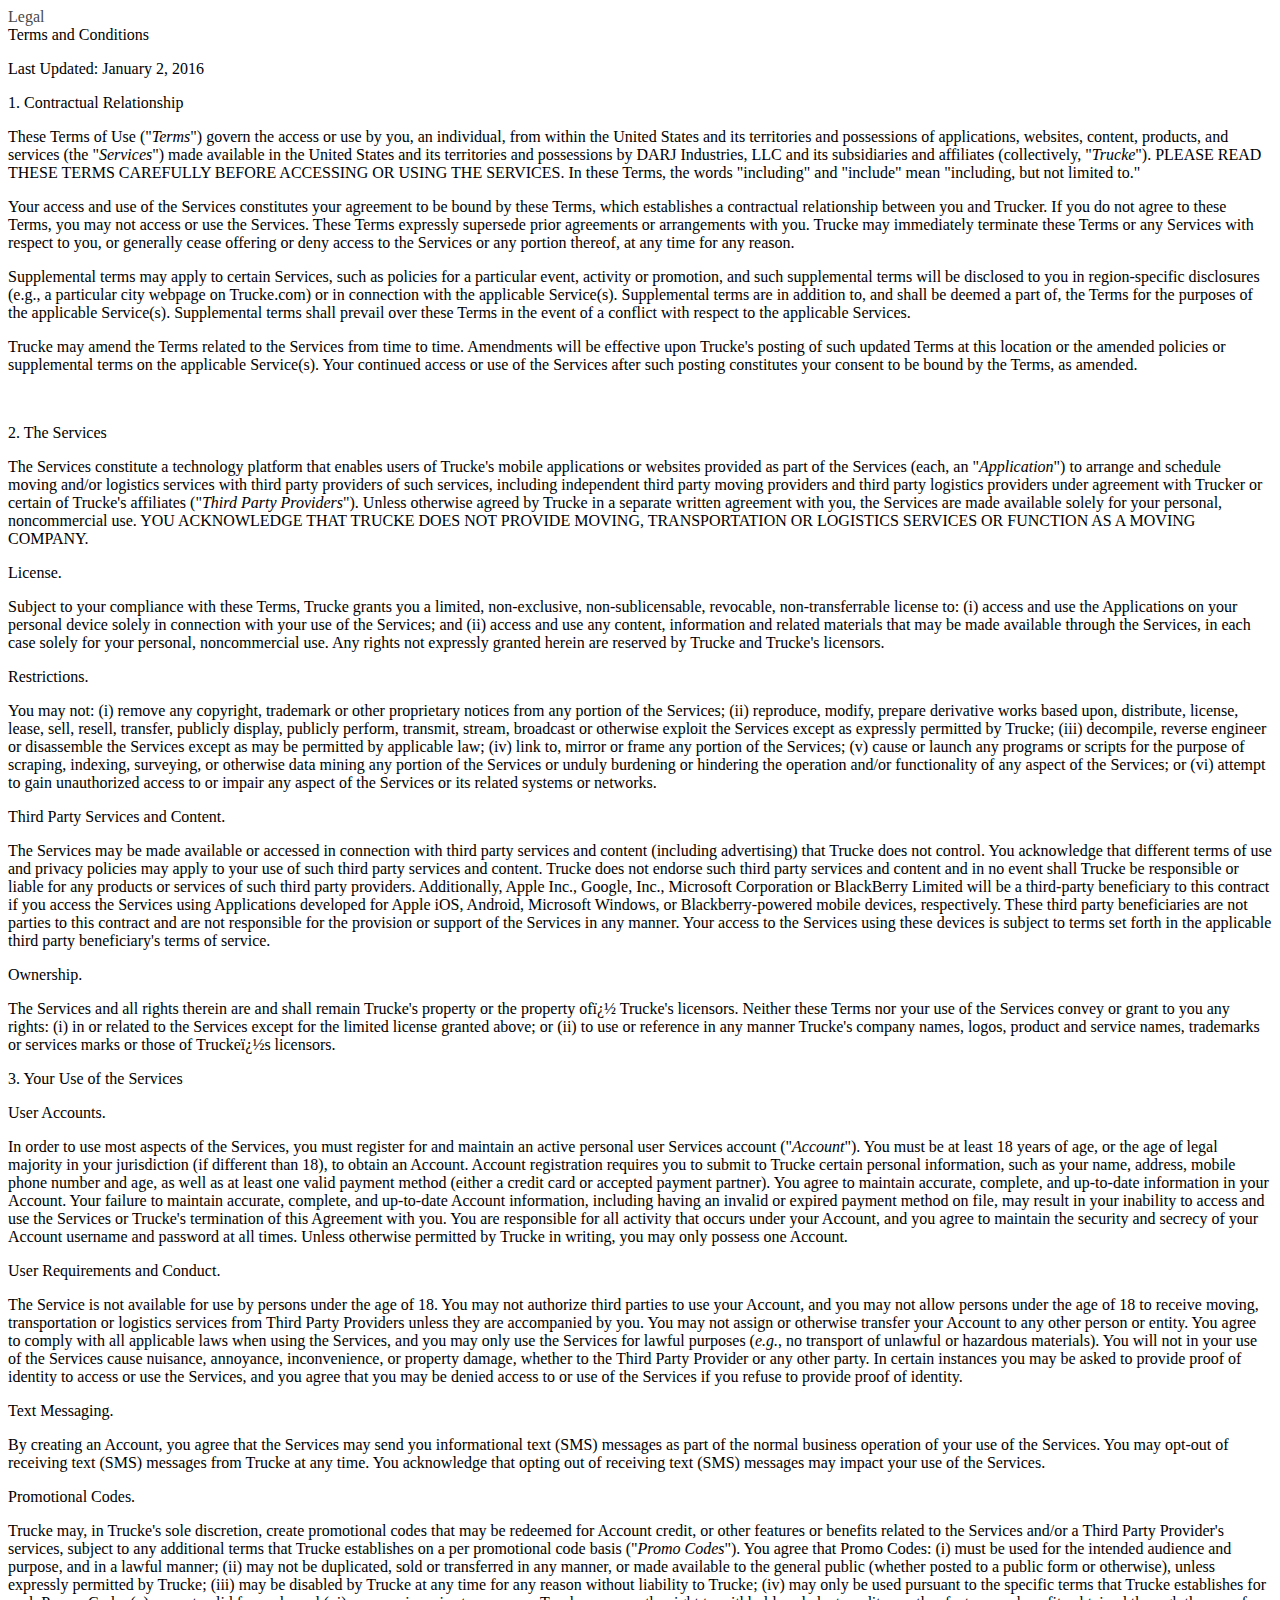
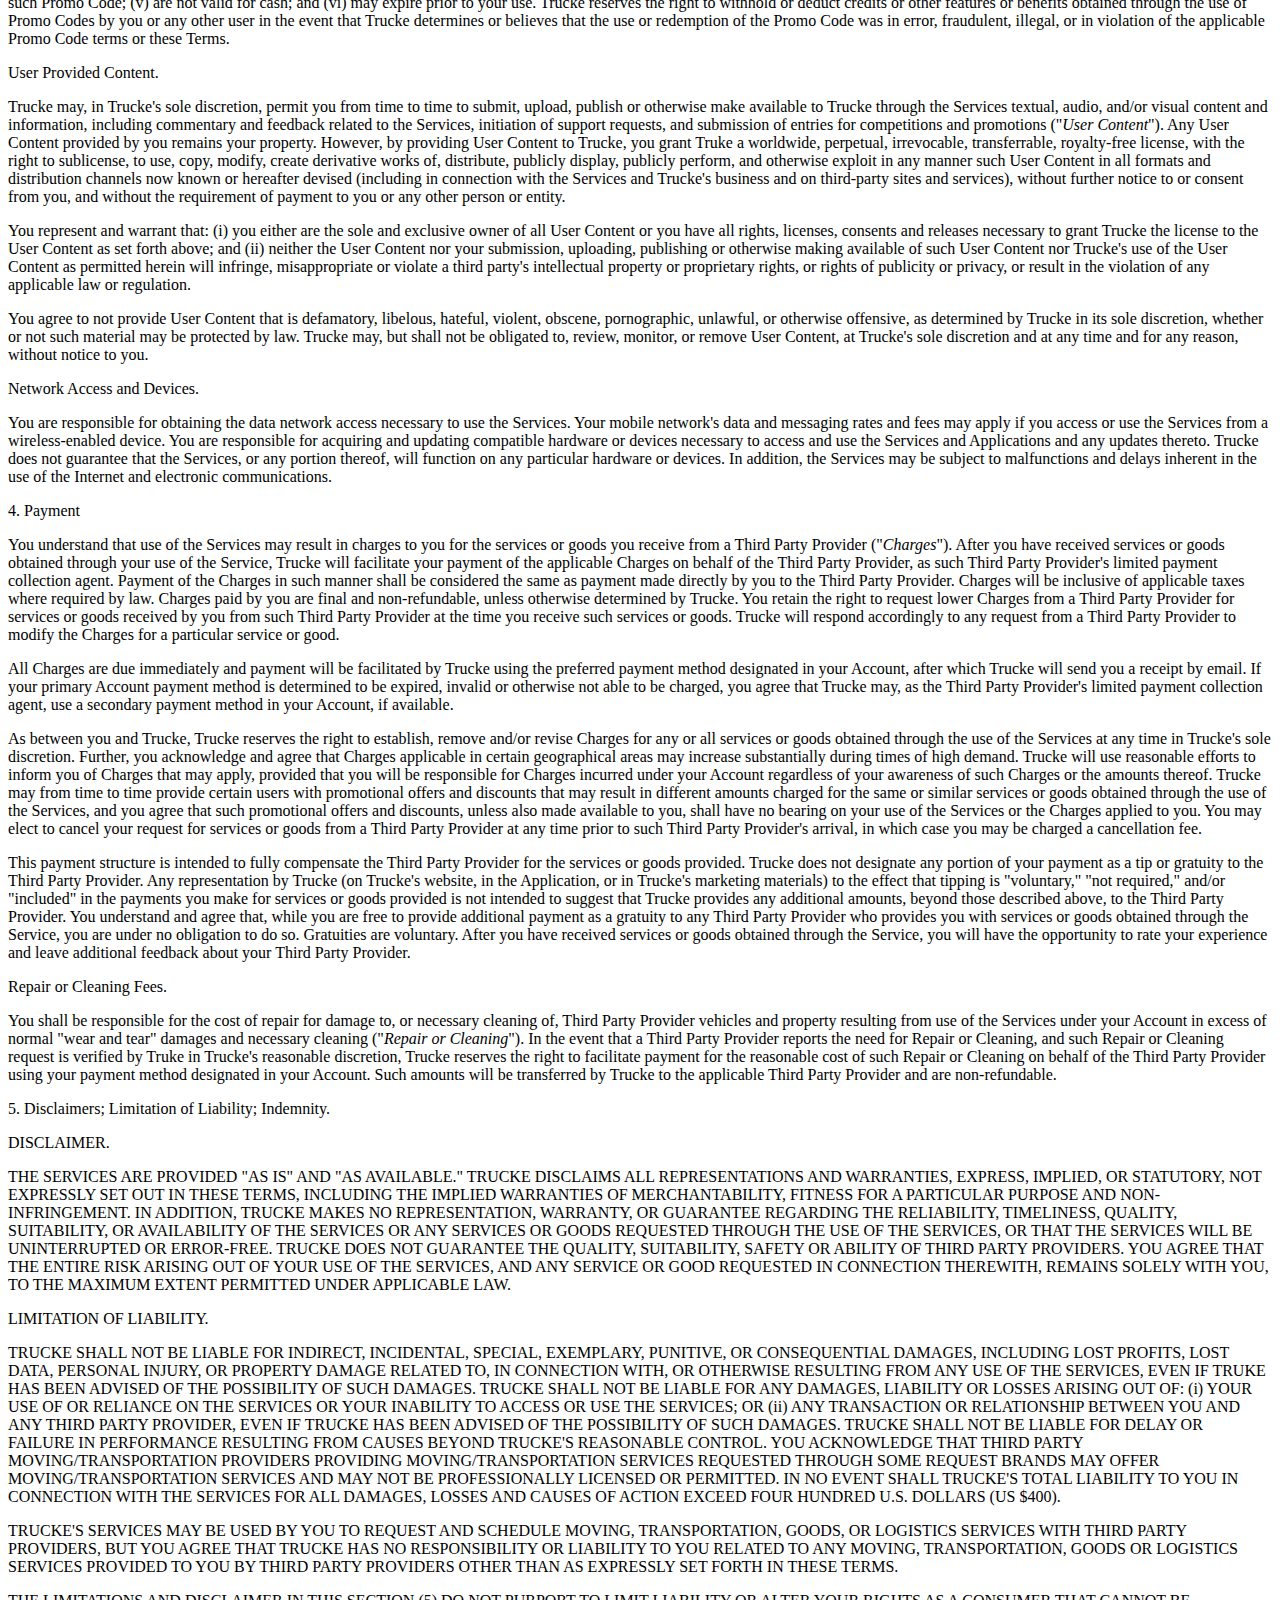
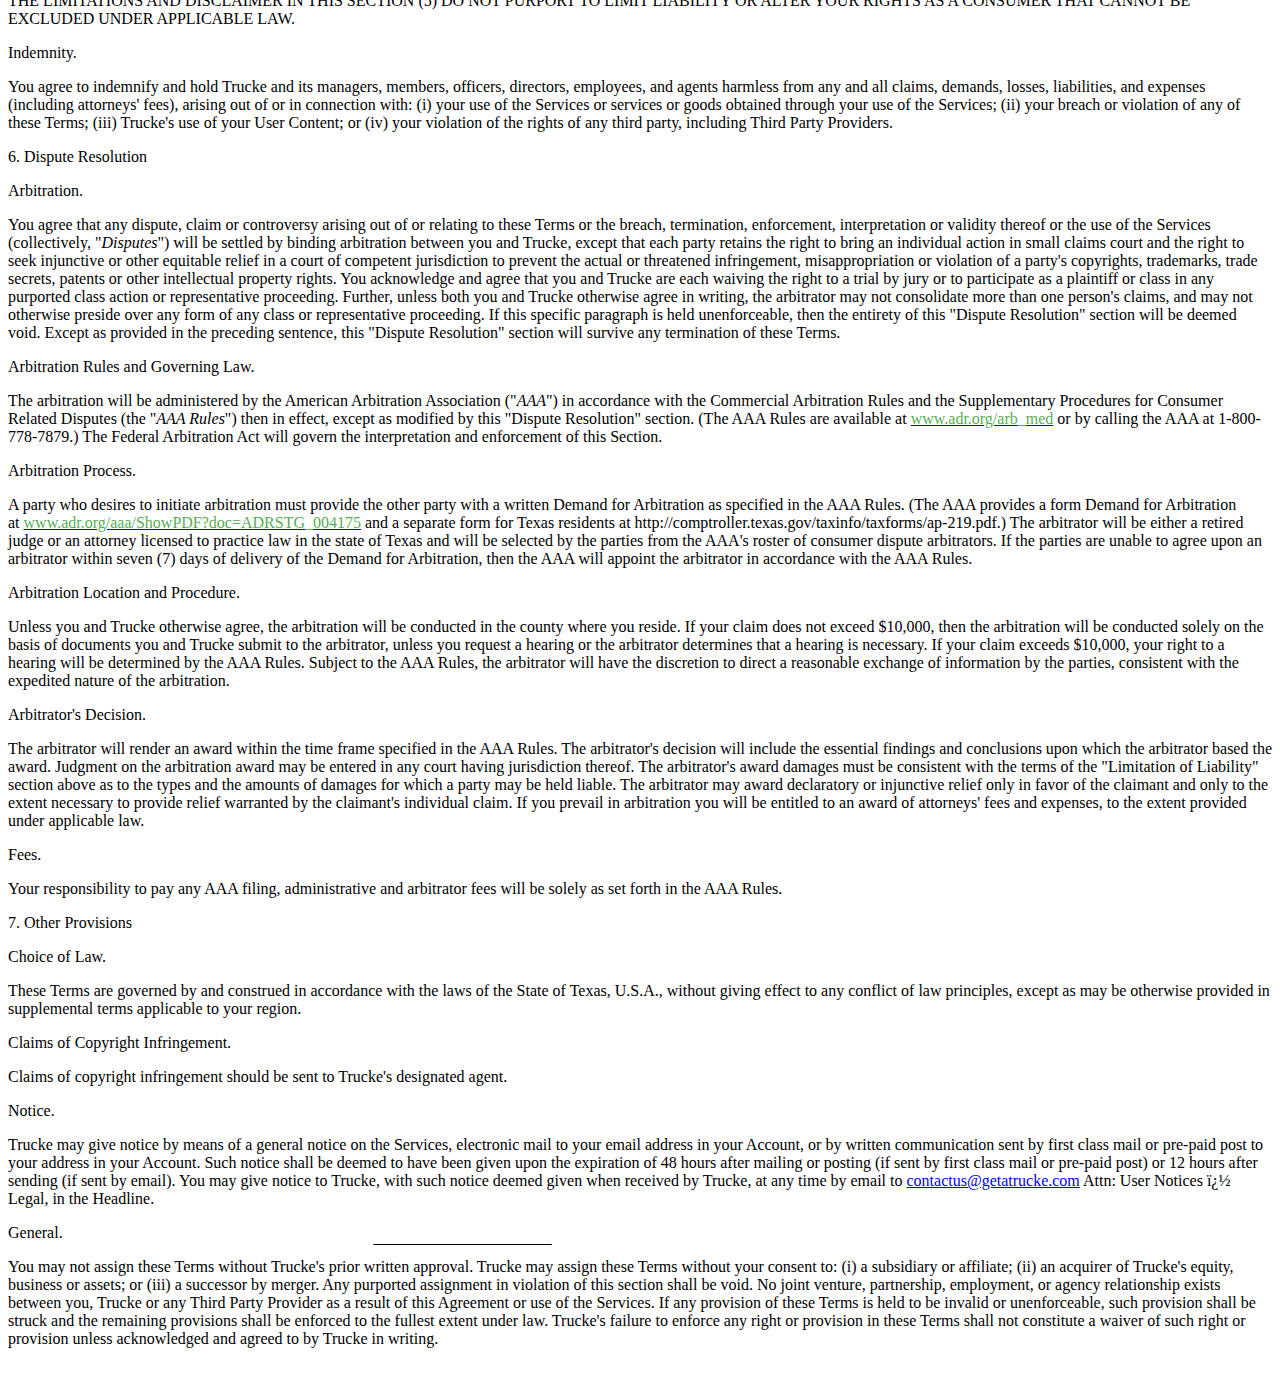
<file: TruckeTaC.htm>
<html xmlns:v="urn:schemas-microsoft-com:vml"
xmlns:o="urn:schemas-microsoft-com:office:office"
xmlns:w="urn:schemas-microsoft-com:office:word"
xmlns:m="http://schemas.microsoft.com/office/2004/12/omml"
xmlns="http://www.w3.org/TR/REC-html40">

<head>
<meta http-equiv=Content-Type content="text/html; charset=windows-1252">
<meta name=ProgId content=Word.Document>
<meta name=Generator content="Microsoft Word 15">
<meta name=Originator content="Microsoft Word 15">
<link rel=File-List href="TruckeTaC_files/filelist.xml">
<link rel=Edit-Time-Data href="TruckeTaC_files/editdata.mso">
<!--[if !mso]>
<style>
v\:* {behavior:url(#default#VML);}
o\:* {behavior:url(#default#VML);}
w\:* {behavior:url(#default#VML);}
.shape {behavior:url(#default#VML);}
</style>
<![endif]-->
<title>Terms of Use</title>
<!--[if gte mso 9]><xml>
 <o:DocumentProperties>
  <o:Author>DUKE</o:Author>
  <o:Template>Normal</o:Template>
  <o:LastAuthor>Josh Amaku</o:LastAuthor>
  <o:Revision>2</o:Revision>
  <o:TotalTime>120</o:TotalTime>
  <o:Created>2016-07-30T17:25:00Z</o:Created>
  <o:LastSaved>2016-07-30T17:25:00Z</o:LastSaved>
  <o:Pages>1</o:Pages>
  <o:Words>3903</o:Words>
  <o:Characters>22249</o:Characters>
  <o:Lines>185</o:Lines>
  <o:Paragraphs>52</o:Paragraphs>
  <o:CharactersWithSpaces>26100</o:CharactersWithSpaces>
  <o:Version>15.00</o:Version>
 </o:DocumentProperties>
 <o:OfficeDocumentSettings>
  <o:AllowPNG/>
 </o:OfficeDocumentSettings>
</xml><![endif]-->
<link rel=themeData href="TruckeTaC_files/themedata.thmx">
<link rel=colorSchemeMapping href="TruckeTaC_files/colorschememapping.xml">
<!--[if gte mso 9]><xml>
 <w:WordDocument>
  <w:GrammarState>Clean</w:GrammarState>
  <w:TrackMoves>false</w:TrackMoves>
  <w:TrackFormatting/>
  <w:PunctuationKerning/>
  <w:ValidateAgainstSchemas/>
  <w:SaveIfXMLInvalid>false</w:SaveIfXMLInvalid>
  <w:IgnoreMixedContent>false</w:IgnoreMixedContent>
  <w:AlwaysShowPlaceholderText>false</w:AlwaysShowPlaceholderText>
  <w:DoNotPromoteQF/>
  <w:LidThemeOther>EN-US</w:LidThemeOther>
  <w:LidThemeAsian>X-NONE</w:LidThemeAsian>
  <w:LidThemeComplexScript>X-NONE</w:LidThemeComplexScript>
  <w:Compatibility>
   <w:BreakWrappedTables/>
   <w:SnapToGridInCell/>
   <w:WrapTextWithPunct/>
   <w:UseAsianBreakRules/>
   <w:DontGrowAutofit/>
   <w:SplitPgBreakAndParaMark/>
   <w:EnableOpenTypeKerning/>
   <w:DontFlipMirrorIndents/>
   <w:OverrideTableStyleHps/>
  </w:Compatibility>
  <m:mathPr>
   <m:mathFont m:val="Cambria Math"/>
   <m:brkBin m:val="before"/>
   <m:brkBinSub m:val="&#45;-"/>
   <m:smallFrac m:val="off"/>
   <m:dispDef/>
   <m:lMargin m:val="0"/>
   <m:rMargin m:val="0"/>
   <m:defJc m:val="centerGroup"/>
   <m:wrapIndent m:val="1440"/>
   <m:intLim m:val="subSup"/>
   <m:naryLim m:val="undOvr"/>
  </m:mathPr></w:WordDocument>
</xml><![endif]--><!--[if gte mso 9]><xml>
 <w:LatentStyles DefLockedState="false" DefUnhideWhenUsed="false"
  DefSemiHidden="false" DefQFormat="false" DefPriority="99"
  LatentStyleCount="371">
  <w:LsdException Locked="false" Priority="0" QFormat="true" Name="Normal"/>
  <w:LsdException Locked="false" Priority="9" QFormat="true" Name="heading 1"/>
  <w:LsdException Locked="false" Priority="9" SemiHidden="true"
   UnhideWhenUsed="true" QFormat="true" Name="heading 2"/>
  <w:LsdException Locked="false" Priority="9" SemiHidden="true"
   UnhideWhenUsed="true" QFormat="true" Name="heading 3"/>
  <w:LsdException Locked="false" Priority="9" SemiHidden="true"
   UnhideWhenUsed="true" QFormat="true" Name="heading 4"/>
  <w:LsdException Locked="false" Priority="9" SemiHidden="true"
   UnhideWhenUsed="true" QFormat="true" Name="heading 5"/>
  <w:LsdException Locked="false" Priority="9" SemiHidden="true"
   UnhideWhenUsed="true" QFormat="true" Name="heading 6"/>
  <w:LsdException Locked="false" Priority="9" SemiHidden="true"
   UnhideWhenUsed="true" QFormat="true" Name="heading 7"/>
  <w:LsdException Locked="false" Priority="9" SemiHidden="true"
   UnhideWhenUsed="true" QFormat="true" Name="heading 8"/>
  <w:LsdException Locked="false" Priority="9" SemiHidden="true"
   UnhideWhenUsed="true" QFormat="true" Name="heading 9"/>
  <w:LsdException Locked="false" SemiHidden="true" UnhideWhenUsed="true"
   Name="index 1"/>
  <w:LsdException Locked="false" SemiHidden="true" UnhideWhenUsed="true"
   Name="index 2"/>
  <w:LsdException Locked="false" SemiHidden="true" UnhideWhenUsed="true"
   Name="index 3"/>
  <w:LsdException Locked="false" SemiHidden="true" UnhideWhenUsed="true"
   Name="index 4"/>
  <w:LsdException Locked="false" SemiHidden="true" UnhideWhenUsed="true"
   Name="index 5"/>
  <w:LsdException Locked="false" SemiHidden="true" UnhideWhenUsed="true"
   Name="index 6"/>
  <w:LsdException Locked="false" SemiHidden="true" UnhideWhenUsed="true"
   Name="index 7"/>
  <w:LsdException Locked="false" SemiHidden="true" UnhideWhenUsed="true"
   Name="index 8"/>
  <w:LsdException Locked="false" SemiHidden="true" UnhideWhenUsed="true"
   Name="index 9"/>
  <w:LsdException Locked="false" Priority="39" SemiHidden="true"
   UnhideWhenUsed="true" Name="toc 1"/>
  <w:LsdException Locked="false" Priority="39" SemiHidden="true"
   UnhideWhenUsed="true" Name="toc 2"/>
  <w:LsdException Locked="false" Priority="39" SemiHidden="true"
   UnhideWhenUsed="true" Name="toc 3"/>
  <w:LsdException Locked="false" Priority="39" SemiHidden="true"
   UnhideWhenUsed="true" Name="toc 4"/>
  <w:LsdException Locked="false" Priority="39" SemiHidden="true"
   UnhideWhenUsed="true" Name="toc 5"/>
  <w:LsdException Locked="false" Priority="39" SemiHidden="true"
   UnhideWhenUsed="true" Name="toc 6"/>
  <w:LsdException Locked="false" Priority="39" SemiHidden="true"
   UnhideWhenUsed="true" Name="toc 7"/>
  <w:LsdException Locked="false" Priority="39" SemiHidden="true"
   UnhideWhenUsed="true" Name="toc 8"/>
  <w:LsdException Locked="false" Priority="39" SemiHidden="true"
   UnhideWhenUsed="true" Name="toc 9"/>
  <w:LsdException Locked="false" SemiHidden="true" UnhideWhenUsed="true"
   Name="Normal Indent"/>
  <w:LsdException Locked="false" SemiHidden="true" UnhideWhenUsed="true"
   Name="footnote text"/>
  <w:LsdException Locked="false" SemiHidden="true" UnhideWhenUsed="true"
   Name="annotation text"/>
  <w:LsdException Locked="false" SemiHidden="true" UnhideWhenUsed="true"
   Name="header"/>
  <w:LsdException Locked="false" SemiHidden="true" UnhideWhenUsed="true"
   Name="footer"/>
  <w:LsdException Locked="false" SemiHidden="true" UnhideWhenUsed="true"
   Name="index heading"/>
  <w:LsdException Locked="false" Priority="35" SemiHidden="true"
   UnhideWhenUsed="true" QFormat="true" Name="caption"/>
  <w:LsdException Locked="false" SemiHidden="true" UnhideWhenUsed="true"
   Name="table of figures"/>
  <w:LsdException Locked="false" SemiHidden="true" UnhideWhenUsed="true"
   Name="envelope address"/>
  <w:LsdException Locked="false" SemiHidden="true" UnhideWhenUsed="true"
   Name="envelope return"/>
  <w:LsdException Locked="false" SemiHidden="true" UnhideWhenUsed="true"
   Name="footnote reference"/>
  <w:LsdException Locked="false" SemiHidden="true" UnhideWhenUsed="true"
   Name="annotation reference"/>
  <w:LsdException Locked="false" SemiHidden="true" UnhideWhenUsed="true"
   Name="line number"/>
  <w:LsdException Locked="false" SemiHidden="true" UnhideWhenUsed="true"
   Name="page number"/>
  <w:LsdException Locked="false" SemiHidden="true" UnhideWhenUsed="true"
   Name="endnote reference"/>
  <w:LsdException Locked="false" SemiHidden="true" UnhideWhenUsed="true"
   Name="endnote text"/>
  <w:LsdException Locked="false" SemiHidden="true" UnhideWhenUsed="true"
   Name="table of authorities"/>
  <w:LsdException Locked="false" SemiHidden="true" UnhideWhenUsed="true"
   Name="macro"/>
  <w:LsdException Locked="false" SemiHidden="true" UnhideWhenUsed="true"
   Name="toa heading"/>
  <w:LsdException Locked="false" SemiHidden="true" UnhideWhenUsed="true"
   Name="List"/>
  <w:LsdException Locked="false" SemiHidden="true" UnhideWhenUsed="true"
   Name="List Bullet"/>
  <w:LsdException Locked="false" SemiHidden="true" UnhideWhenUsed="true"
   Name="List Number"/>
  <w:LsdException Locked="false" SemiHidden="true" UnhideWhenUsed="true"
   Name="List 2"/>
  <w:LsdException Locked="false" SemiHidden="true" UnhideWhenUsed="true"
   Name="List 3"/>
  <w:LsdException Locked="false" SemiHidden="true" UnhideWhenUsed="true"
   Name="List 4"/>
  <w:LsdException Locked="false" SemiHidden="true" UnhideWhenUsed="true"
   Name="List 5"/>
  <w:LsdException Locked="false" SemiHidden="true" UnhideWhenUsed="true"
   Name="List Bullet 2"/>
  <w:LsdException Locked="false" SemiHidden="true" UnhideWhenUsed="true"
   Name="List Bullet 3"/>
  <w:LsdException Locked="false" SemiHidden="true" UnhideWhenUsed="true"
   Name="List Bullet 4"/>
  <w:LsdException Locked="false" SemiHidden="true" UnhideWhenUsed="true"
   Name="List Bullet 5"/>
  <w:LsdException Locked="false" SemiHidden="true" UnhideWhenUsed="true"
   Name="List Number 2"/>
  <w:LsdException Locked="false" SemiHidden="true" UnhideWhenUsed="true"
   Name="List Number 3"/>
  <w:LsdException Locked="false" SemiHidden="true" UnhideWhenUsed="true"
   Name="List Number 4"/>
  <w:LsdException Locked="false" SemiHidden="true" UnhideWhenUsed="true"
   Name="List Number 5"/>
  <w:LsdException Locked="false" Priority="10" QFormat="true" Name="Title"/>
  <w:LsdException Locked="false" SemiHidden="true" UnhideWhenUsed="true"
   Name="Closing"/>
  <w:LsdException Locked="false" SemiHidden="true" UnhideWhenUsed="true"
   Name="Signature"/>
  <w:LsdException Locked="false" Priority="1" SemiHidden="true"
   UnhideWhenUsed="true" Name="Default Paragraph Font"/>
  <w:LsdException Locked="false" SemiHidden="true" UnhideWhenUsed="true"
   Name="Body Text"/>
  <w:LsdException Locked="false" SemiHidden="true" UnhideWhenUsed="true"
   Name="Body Text Indent"/>
  <w:LsdException Locked="false" SemiHidden="true" UnhideWhenUsed="true"
   Name="List Continue"/>
  <w:LsdException Locked="false" SemiHidden="true" UnhideWhenUsed="true"
   Name="List Continue 2"/>
  <w:LsdException Locked="false" SemiHidden="true" UnhideWhenUsed="true"
   Name="List Continue 3"/>
  <w:LsdException Locked="false" SemiHidden="true" UnhideWhenUsed="true"
   Name="List Continue 4"/>
  <w:LsdException Locked="false" SemiHidden="true" UnhideWhenUsed="true"
   Name="List Continue 5"/>
  <w:LsdException Locked="false" SemiHidden="true" UnhideWhenUsed="true"
   Name="Message Header"/>
  <w:LsdException Locked="false" Priority="11" QFormat="true" Name="Subtitle"/>
  <w:LsdException Locked="false" SemiHidden="true" UnhideWhenUsed="true"
   Name="Salutation"/>
  <w:LsdException Locked="false" SemiHidden="true" UnhideWhenUsed="true"
   Name="Date"/>
  <w:LsdException Locked="false" SemiHidden="true" UnhideWhenUsed="true"
   Name="Body Text First Indent"/>
  <w:LsdException Locked="false" SemiHidden="true" UnhideWhenUsed="true"
   Name="Body Text First Indent 2"/>
  <w:LsdException Locked="false" SemiHidden="true" UnhideWhenUsed="true"
   Name="Note Heading"/>
  <w:LsdException Locked="false" SemiHidden="true" UnhideWhenUsed="true"
   Name="Body Text 2"/>
  <w:LsdException Locked="false" SemiHidden="true" UnhideWhenUsed="true"
   Name="Body Text 3"/>
  <w:LsdException Locked="false" SemiHidden="true" UnhideWhenUsed="true"
   Name="Body Text Indent 2"/>
  <w:LsdException Locked="false" SemiHidden="true" UnhideWhenUsed="true"
   Name="Body Text Indent 3"/>
  <w:LsdException Locked="false" SemiHidden="true" UnhideWhenUsed="true"
   Name="Block Text"/>
  <w:LsdException Locked="false" SemiHidden="true" UnhideWhenUsed="true"
   Name="Hyperlink"/>
  <w:LsdException Locked="false" SemiHidden="true" UnhideWhenUsed="true"
   Name="FollowedHyperlink"/>
  <w:LsdException Locked="false" Priority="22" QFormat="true" Name="Strong"/>
  <w:LsdException Locked="false" Priority="20" QFormat="true" Name="Emphasis"/>
  <w:LsdException Locked="false" SemiHidden="true" UnhideWhenUsed="true"
   Name="Document Map"/>
  <w:LsdException Locked="false" SemiHidden="true" UnhideWhenUsed="true"
   Name="Plain Text"/>
  <w:LsdException Locked="false" SemiHidden="true" UnhideWhenUsed="true"
   Name="E-mail Signature"/>
  <w:LsdException Locked="false" SemiHidden="true" UnhideWhenUsed="true"
   Name="HTML Top of Form"/>
  <w:LsdException Locked="false" SemiHidden="true" UnhideWhenUsed="true"
   Name="HTML Bottom of Form"/>
  <w:LsdException Locked="false" SemiHidden="true" UnhideWhenUsed="true"
   Name="Normal (Web)"/>
  <w:LsdException Locked="false" SemiHidden="true" UnhideWhenUsed="true"
   Name="HTML Acronym"/>
  <w:LsdException Locked="false" SemiHidden="true" UnhideWhenUsed="true"
   Name="HTML Address"/>
  <w:LsdException Locked="false" SemiHidden="true" UnhideWhenUsed="true"
   Name="HTML Cite"/>
  <w:LsdException Locked="false" SemiHidden="true" UnhideWhenUsed="true"
   Name="HTML Code"/>
  <w:LsdException Locked="false" SemiHidden="true" UnhideWhenUsed="true"
   Name="HTML Definition"/>
  <w:LsdException Locked="false" SemiHidden="true" UnhideWhenUsed="true"
   Name="HTML Keyboard"/>
  <w:LsdException Locked="false" SemiHidden="true" UnhideWhenUsed="true"
   Name="HTML Preformatted"/>
  <w:LsdException Locked="false" SemiHidden="true" UnhideWhenUsed="true"
   Name="HTML Sample"/>
  <w:LsdException Locked="false" SemiHidden="true" UnhideWhenUsed="true"
   Name="HTML Typewriter"/>
  <w:LsdException Locked="false" SemiHidden="true" UnhideWhenUsed="true"
   Name="HTML Variable"/>
  <w:LsdException Locked="false" SemiHidden="true" UnhideWhenUsed="true"
   Name="Normal Table"/>
  <w:LsdException Locked="false" SemiHidden="true" UnhideWhenUsed="true"
   Name="annotation subject"/>
  <w:LsdException Locked="false" SemiHidden="true" UnhideWhenUsed="true"
   Name="No List"/>
  <w:LsdException Locked="false" SemiHidden="true" UnhideWhenUsed="true"
   Name="Outline List 1"/>
  <w:LsdException Locked="false" SemiHidden="true" UnhideWhenUsed="true"
   Name="Outline List 2"/>
  <w:LsdException Locked="false" SemiHidden="true" UnhideWhenUsed="true"
   Name="Outline List 3"/>
  <w:LsdException Locked="false" SemiHidden="true" UnhideWhenUsed="true"
   Name="Table Simple 1"/>
  <w:LsdException Locked="false" SemiHidden="true" UnhideWhenUsed="true"
   Name="Table Simple 2"/>
  <w:LsdException Locked="false" SemiHidden="true" UnhideWhenUsed="true"
   Name="Table Simple 3"/>
  <w:LsdException Locked="false" SemiHidden="true" UnhideWhenUsed="true"
   Name="Table Classic 1"/>
  <w:LsdException Locked="false" SemiHidden="true" UnhideWhenUsed="true"
   Name="Table Classic 2"/>
  <w:LsdException Locked="false" SemiHidden="true" UnhideWhenUsed="true"
   Name="Table Classic 3"/>
  <w:LsdException Locked="false" SemiHidden="true" UnhideWhenUsed="true"
   Name="Table Classic 4"/>
  <w:LsdException Locked="false" SemiHidden="true" UnhideWhenUsed="true"
   Name="Table Colorful 1"/>
  <w:LsdException Locked="false" SemiHidden="true" UnhideWhenUsed="true"
   Name="Table Colorful 2"/>
  <w:LsdException Locked="false" SemiHidden="true" UnhideWhenUsed="true"
   Name="Table Colorful 3"/>
  <w:LsdException Locked="false" SemiHidden="true" UnhideWhenUsed="true"
   Name="Table Columns 1"/>
  <w:LsdException Locked="false" SemiHidden="true" UnhideWhenUsed="true"
   Name="Table Columns 2"/>
  <w:LsdException Locked="false" SemiHidden="true" UnhideWhenUsed="true"
   Name="Table Columns 3"/>
  <w:LsdException Locked="false" SemiHidden="true" UnhideWhenUsed="true"
   Name="Table Columns 4"/>
  <w:LsdException Locked="false" SemiHidden="true" UnhideWhenUsed="true"
   Name="Table Columns 5"/>
  <w:LsdException Locked="false" SemiHidden="true" UnhideWhenUsed="true"
   Name="Table Grid 1"/>
  <w:LsdException Locked="false" SemiHidden="true" UnhideWhenUsed="true"
   Name="Table Grid 2"/>
  <w:LsdException Locked="false" SemiHidden="true" UnhideWhenUsed="true"
   Name="Table Grid 3"/>
  <w:LsdException Locked="false" SemiHidden="true" UnhideWhenUsed="true"
   Name="Table Grid 4"/>
  <w:LsdException Locked="false" SemiHidden="true" UnhideWhenUsed="true"
   Name="Table Grid 5"/>
  <w:LsdException Locked="false" SemiHidden="true" UnhideWhenUsed="true"
   Name="Table Grid 6"/>
  <w:LsdException Locked="false" SemiHidden="true" UnhideWhenUsed="true"
   Name="Table Grid 7"/>
  <w:LsdException Locked="false" SemiHidden="true" UnhideWhenUsed="true"
   Name="Table Grid 8"/>
  <w:LsdException Locked="false" SemiHidden="true" UnhideWhenUsed="true"
   Name="Table List 1"/>
  <w:LsdException Locked="false" SemiHidden="true" UnhideWhenUsed="true"
   Name="Table List 2"/>
  <w:LsdException Locked="false" SemiHidden="true" UnhideWhenUsed="true"
   Name="Table List 3"/>
  <w:LsdException Locked="false" SemiHidden="true" UnhideWhenUsed="true"
   Name="Table List 4"/>
  <w:LsdException Locked="false" SemiHidden="true" UnhideWhenUsed="true"
   Name="Table List 5"/>
  <w:LsdException Locked="false" SemiHidden="true" UnhideWhenUsed="true"
   Name="Table List 6"/>
  <w:LsdException Locked="false" SemiHidden="true" UnhideWhenUsed="true"
   Name="Table List 7"/>
  <w:LsdException Locked="false" SemiHidden="true" UnhideWhenUsed="true"
   Name="Table List 8"/>
  <w:LsdException Locked="false" SemiHidden="true" UnhideWhenUsed="true"
   Name="Table 3D effects 1"/>
  <w:LsdException Locked="false" SemiHidden="true" UnhideWhenUsed="true"
   Name="Table 3D effects 2"/>
  <w:LsdException Locked="false" SemiHidden="true" UnhideWhenUsed="true"
   Name="Table 3D effects 3"/>
  <w:LsdException Locked="false" SemiHidden="true" UnhideWhenUsed="true"
   Name="Table Contemporary"/>
  <w:LsdException Locked="false" SemiHidden="true" UnhideWhenUsed="true"
   Name="Table Elegant"/>
  <w:LsdException Locked="false" SemiHidden="true" UnhideWhenUsed="true"
   Name="Table Professional"/>
  <w:LsdException Locked="false" SemiHidden="true" UnhideWhenUsed="true"
   Name="Table Subtle 1"/>
  <w:LsdException Locked="false" SemiHidden="true" UnhideWhenUsed="true"
   Name="Table Subtle 2"/>
  <w:LsdException Locked="false" SemiHidden="true" UnhideWhenUsed="true"
   Name="Table Web 1"/>
  <w:LsdException Locked="false" SemiHidden="true" UnhideWhenUsed="true"
   Name="Table Web 2"/>
  <w:LsdException Locked="false" SemiHidden="true" UnhideWhenUsed="true"
   Name="Table Web 3"/>
  <w:LsdException Locked="false" SemiHidden="true" UnhideWhenUsed="true"
   Name="Balloon Text"/>
  <w:LsdException Locked="false" Priority="59" Name="Table Grid"/>
  <w:LsdException Locked="false" SemiHidden="true" UnhideWhenUsed="true"
   Name="Table Theme"/>
  <w:LsdException Locked="false" SemiHidden="true" Name="Placeholder Text"/>
  <w:LsdException Locked="false" Priority="1" QFormat="true" Name="No Spacing"/>
  <w:LsdException Locked="false" Priority="60" Name="Light Shading"/>
  <w:LsdException Locked="false" Priority="61" Name="Light List"/>
  <w:LsdException Locked="false" Priority="62" Name="Light Grid"/>
  <w:LsdException Locked="false" Priority="63" Name="Medium Shading 1"/>
  <w:LsdException Locked="false" Priority="64" Name="Medium Shading 2"/>
  <w:LsdException Locked="false" Priority="65" Name="Medium List 1"/>
  <w:LsdException Locked="false" Priority="66" Name="Medium List 2"/>
  <w:LsdException Locked="false" Priority="67" Name="Medium Grid 1"/>
  <w:LsdException Locked="false" Priority="68" Name="Medium Grid 2"/>
  <w:LsdException Locked="false" Priority="69" Name="Medium Grid 3"/>
  <w:LsdException Locked="false" Priority="70" Name="Dark List"/>
  <w:LsdException Locked="false" Priority="71" Name="Colorful Shading"/>
  <w:LsdException Locked="false" Priority="72" Name="Colorful List"/>
  <w:LsdException Locked="false" Priority="73" Name="Colorful Grid"/>
  <w:LsdException Locked="false" Priority="60" Name="Light Shading Accent 1"/>
  <w:LsdException Locked="false" Priority="61" Name="Light List Accent 1"/>
  <w:LsdException Locked="false" Priority="62" Name="Light Grid Accent 1"/>
  <w:LsdException Locked="false" Priority="63" Name="Medium Shading 1 Accent 1"/>
  <w:LsdException Locked="false" Priority="64" Name="Medium Shading 2 Accent 1"/>
  <w:LsdException Locked="false" Priority="65" Name="Medium List 1 Accent 1"/>
  <w:LsdException Locked="false" SemiHidden="true" Name="Revision"/>
  <w:LsdException Locked="false" Priority="34" QFormat="true"
   Name="List Paragraph"/>
  <w:LsdException Locked="false" Priority="29" QFormat="true" Name="Quote"/>
  <w:LsdException Locked="false" Priority="30" QFormat="true"
   Name="Intense Quote"/>
  <w:LsdException Locked="false" Priority="66" Name="Medium List 2 Accent 1"/>
  <w:LsdException Locked="false" Priority="67" Name="Medium Grid 1 Accent 1"/>
  <w:LsdException Locked="false" Priority="68" Name="Medium Grid 2 Accent 1"/>
  <w:LsdException Locked="false" Priority="69" Name="Medium Grid 3 Accent 1"/>
  <w:LsdException Locked="false" Priority="70" Name="Dark List Accent 1"/>
  <w:LsdException Locked="false" Priority="71" Name="Colorful Shading Accent 1"/>
  <w:LsdException Locked="false" Priority="72" Name="Colorful List Accent 1"/>
  <w:LsdException Locked="false" Priority="73" Name="Colorful Grid Accent 1"/>
  <w:LsdException Locked="false" Priority="60" Name="Light Shading Accent 2"/>
  <w:LsdException Locked="false" Priority="61" Name="Light List Accent 2"/>
  <w:LsdException Locked="false" Priority="62" Name="Light Grid Accent 2"/>
  <w:LsdException Locked="false" Priority="63" Name="Medium Shading 1 Accent 2"/>
  <w:LsdException Locked="false" Priority="64" Name="Medium Shading 2 Accent 2"/>
  <w:LsdException Locked="false" Priority="65" Name="Medium List 1 Accent 2"/>
  <w:LsdException Locked="false" Priority="66" Name="Medium List 2 Accent 2"/>
  <w:LsdException Locked="false" Priority="67" Name="Medium Grid 1 Accent 2"/>
  <w:LsdException Locked="false" Priority="68" Name="Medium Grid 2 Accent 2"/>
  <w:LsdException Locked="false" Priority="69" Name="Medium Grid 3 Accent 2"/>
  <w:LsdException Locked="false" Priority="70" Name="Dark List Accent 2"/>
  <w:LsdException Locked="false" Priority="71" Name="Colorful Shading Accent 2"/>
  <w:LsdException Locked="false" Priority="72" Name="Colorful List Accent 2"/>
  <w:LsdException Locked="false" Priority="73" Name="Colorful Grid Accent 2"/>
  <w:LsdException Locked="false" Priority="60" Name="Light Shading Accent 3"/>
  <w:LsdException Locked="false" Priority="61" Name="Light List Accent 3"/>
  <w:LsdException Locked="false" Priority="62" Name="Light Grid Accent 3"/>
  <w:LsdException Locked="false" Priority="63" Name="Medium Shading 1 Accent 3"/>
  <w:LsdException Locked="false" Priority="64" Name="Medium Shading 2 Accent 3"/>
  <w:LsdException Locked="false" Priority="65" Name="Medium List 1 Accent 3"/>
  <w:LsdException Locked="false" Priority="66" Name="Medium List 2 Accent 3"/>
  <w:LsdException Locked="false" Priority="67" Name="Medium Grid 1 Accent 3"/>
  <w:LsdException Locked="false" Priority="68" Name="Medium Grid 2 Accent 3"/>
  <w:LsdException Locked="false" Priority="69" Name="Medium Grid 3 Accent 3"/>
  <w:LsdException Locked="false" Priority="70" Name="Dark List Accent 3"/>
  <w:LsdException Locked="false" Priority="71" Name="Colorful Shading Accent 3"/>
  <w:LsdException Locked="false" Priority="72" Name="Colorful List Accent 3"/>
  <w:LsdException Locked="false" Priority="73" Name="Colorful Grid Accent 3"/>
  <w:LsdException Locked="false" Priority="60" Name="Light Shading Accent 4"/>
  <w:LsdException Locked="false" Priority="61" Name="Light List Accent 4"/>
  <w:LsdException Locked="false" Priority="62" Name="Light Grid Accent 4"/>
  <w:LsdException Locked="false" Priority="63" Name="Medium Shading 1 Accent 4"/>
  <w:LsdException Locked="false" Priority="64" Name="Medium Shading 2 Accent 4"/>
  <w:LsdException Locked="false" Priority="65" Name="Medium List 1 Accent 4"/>
  <w:LsdException Locked="false" Priority="66" Name="Medium List 2 Accent 4"/>
  <w:LsdException Locked="false" Priority="67" Name="Medium Grid 1 Accent 4"/>
  <w:LsdException Locked="false" Priority="68" Name="Medium Grid 2 Accent 4"/>
  <w:LsdException Locked="false" Priority="69" Name="Medium Grid 3 Accent 4"/>
  <w:LsdException Locked="false" Priority="70" Name="Dark List Accent 4"/>
  <w:LsdException Locked="false" Priority="71" Name="Colorful Shading Accent 4"/>
  <w:LsdException Locked="false" Priority="72" Name="Colorful List Accent 4"/>
  <w:LsdException Locked="false" Priority="73" Name="Colorful Grid Accent 4"/>
  <w:LsdException Locked="false" Priority="60" Name="Light Shading Accent 5"/>
  <w:LsdException Locked="false" Priority="61" Name="Light List Accent 5"/>
  <w:LsdException Locked="false" Priority="62" Name="Light Grid Accent 5"/>
  <w:LsdException Locked="false" Priority="63" Name="Medium Shading 1 Accent 5"/>
  <w:LsdException Locked="false" Priority="64" Name="Medium Shading 2 Accent 5"/>
  <w:LsdException Locked="false" Priority="65" Name="Medium List 1 Accent 5"/>
  <w:LsdException Locked="false" Priority="66" Name="Medium List 2 Accent 5"/>
  <w:LsdException Locked="false" Priority="67" Name="Medium Grid 1 Accent 5"/>
  <w:LsdException Locked="false" Priority="68" Name="Medium Grid 2 Accent 5"/>
  <w:LsdException Locked="false" Priority="69" Name="Medium Grid 3 Accent 5"/>
  <w:LsdException Locked="false" Priority="70" Name="Dark List Accent 5"/>
  <w:LsdException Locked="false" Priority="71" Name="Colorful Shading Accent 5"/>
  <w:LsdException Locked="false" Priority="72" Name="Colorful List Accent 5"/>
  <w:LsdException Locked="false" Priority="73" Name="Colorful Grid Accent 5"/>
  <w:LsdException Locked="false" Priority="60" Name="Light Shading Accent 6"/>
  <w:LsdException Locked="false" Priority="61" Name="Light List Accent 6"/>
  <w:LsdException Locked="false" Priority="62" Name="Light Grid Accent 6"/>
  <w:LsdException Locked="false" Priority="63" Name="Medium Shading 1 Accent 6"/>
  <w:LsdException Locked="false" Priority="64" Name="Medium Shading 2 Accent 6"/>
  <w:LsdException Locked="false" Priority="65" Name="Medium List 1 Accent 6"/>
  <w:LsdException Locked="false" Priority="66" Name="Medium List 2 Accent 6"/>
  <w:LsdException Locked="false" Priority="67" Name="Medium Grid 1 Accent 6"/>
  <w:LsdException Locked="false" Priority="68" Name="Medium Grid 2 Accent 6"/>
  <w:LsdException Locked="false" Priority="69" Name="Medium Grid 3 Accent 6"/>
  <w:LsdException Locked="false" Priority="70" Name="Dark List Accent 6"/>
  <w:LsdException Locked="false" Priority="71" Name="Colorful Shading Accent 6"/>
  <w:LsdException Locked="false" Priority="72" Name="Colorful List Accent 6"/>
  <w:LsdException Locked="false" Priority="73" Name="Colorful Grid Accent 6"/>
  <w:LsdException Locked="false" Priority="19" QFormat="true"
   Name="Subtle Emphasis"/>
  <w:LsdException Locked="false" Priority="21" QFormat="true"
   Name="Intense Emphasis"/>
  <w:LsdException Locked="false" Priority="31" QFormat="true"
   Name="Subtle Reference"/>
  <w:LsdException Locked="false" Priority="32" QFormat="true"
   Name="Intense Reference"/>
  <w:LsdException Locked="false" Priority="33" QFormat="true" Name="Book Title"/>
  <w:LsdException Locked="false" Priority="37" SemiHidden="true"
   UnhideWhenUsed="true" Name="Bibliography"/>
  <w:LsdException Locked="false" Priority="39" SemiHidden="true"
   UnhideWhenUsed="true" QFormat="true" Name="TOC Heading"/>
  <w:LsdException Locked="false" Priority="41" Name="Plain Table 1"/>
  <w:LsdException Locked="false" Priority="42" Name="Plain Table 2"/>
  <w:LsdException Locked="false" Priority="43" Name="Plain Table 3"/>
  <w:LsdException Locked="false" Priority="44" Name="Plain Table 4"/>
  <w:LsdException Locked="false" Priority="45" Name="Plain Table 5"/>
  <w:LsdException Locked="false" Priority="40" Name="Grid Table Light"/>
  <w:LsdException Locked="false" Priority="46" Name="Grid Table 1 Light"/>
  <w:LsdException Locked="false" Priority="47" Name="Grid Table 2"/>
  <w:LsdException Locked="false" Priority="48" Name="Grid Table 3"/>
  <w:LsdException Locked="false" Priority="49" Name="Grid Table 4"/>
  <w:LsdException Locked="false" Priority="50" Name="Grid Table 5 Dark"/>
  <w:LsdException Locked="false" Priority="51" Name="Grid Table 6 Colorful"/>
  <w:LsdException Locked="false" Priority="52" Name="Grid Table 7 Colorful"/>
  <w:LsdException Locked="false" Priority="46"
   Name="Grid Table 1 Light Accent 1"/>
  <w:LsdException Locked="false" Priority="47" Name="Grid Table 2 Accent 1"/>
  <w:LsdException Locked="false" Priority="48" Name="Grid Table 3 Accent 1"/>
  <w:LsdException Locked="false" Priority="49" Name="Grid Table 4 Accent 1"/>
  <w:LsdException Locked="false" Priority="50" Name="Grid Table 5 Dark Accent 1"/>
  <w:LsdException Locked="false" Priority="51"
   Name="Grid Table 6 Colorful Accent 1"/>
  <w:LsdException Locked="false" Priority="52"
   Name="Grid Table 7 Colorful Accent 1"/>
  <w:LsdException Locked="false" Priority="46"
   Name="Grid Table 1 Light Accent 2"/>
  <w:LsdException Locked="false" Priority="47" Name="Grid Table 2 Accent 2"/>
  <w:LsdException Locked="false" Priority="48" Name="Grid Table 3 Accent 2"/>
  <w:LsdException Locked="false" Priority="49" Name="Grid Table 4 Accent 2"/>
  <w:LsdException Locked="false" Priority="50" Name="Grid Table 5 Dark Accent 2"/>
  <w:LsdException Locked="false" Priority="51"
   Name="Grid Table 6 Colorful Accent 2"/>
  <w:LsdException Locked="false" Priority="52"
   Name="Grid Table 7 Colorful Accent 2"/>
  <w:LsdException Locked="false" Priority="46"
   Name="Grid Table 1 Light Accent 3"/>
  <w:LsdException Locked="false" Priority="47" Name="Grid Table 2 Accent 3"/>
  <w:LsdException Locked="false" Priority="48" Name="Grid Table 3 Accent 3"/>
  <w:LsdException Locked="false" Priority="49" Name="Grid Table 4 Accent 3"/>
  <w:LsdException Locked="false" Priority="50" Name="Grid Table 5 Dark Accent 3"/>
  <w:LsdException Locked="false" Priority="51"
   Name="Grid Table 6 Colorful Accent 3"/>
  <w:LsdException Locked="false" Priority="52"
   Name="Grid Table 7 Colorful Accent 3"/>
  <w:LsdException Locked="false" Priority="46"
   Name="Grid Table 1 Light Accent 4"/>
  <w:LsdException Locked="false" Priority="47" Name="Grid Table 2 Accent 4"/>
  <w:LsdException Locked="false" Priority="48" Name="Grid Table 3 Accent 4"/>
  <w:LsdException Locked="false" Priority="49" Name="Grid Table 4 Accent 4"/>
  <w:LsdException Locked="false" Priority="50" Name="Grid Table 5 Dark Accent 4"/>
  <w:LsdException Locked="false" Priority="51"
   Name="Grid Table 6 Colorful Accent 4"/>
  <w:LsdException Locked="false" Priority="52"
   Name="Grid Table 7 Colorful Accent 4"/>
  <w:LsdException Locked="false" Priority="46"
   Name="Grid Table 1 Light Accent 5"/>
  <w:LsdException Locked="false" Priority="47" Name="Grid Table 2 Accent 5"/>
  <w:LsdException Locked="false" Priority="48" Name="Grid Table 3 Accent 5"/>
  <w:LsdException Locked="false" Priority="49" Name="Grid Table 4 Accent 5"/>
  <w:LsdException Locked="false" Priority="50" Name="Grid Table 5 Dark Accent 5"/>
  <w:LsdException Locked="false" Priority="51"
   Name="Grid Table 6 Colorful Accent 5"/>
  <w:LsdException Locked="false" Priority="52"
   Name="Grid Table 7 Colorful Accent 5"/>
  <w:LsdException Locked="false" Priority="46"
   Name="Grid Table 1 Light Accent 6"/>
  <w:LsdException Locked="false" Priority="47" Name="Grid Table 2 Accent 6"/>
  <w:LsdException Locked="false" Priority="48" Name="Grid Table 3 Accent 6"/>
  <w:LsdException Locked="false" Priority="49" Name="Grid Table 4 Accent 6"/>
  <w:LsdException Locked="false" Priority="50" Name="Grid Table 5 Dark Accent 6"/>
  <w:LsdException Locked="false" Priority="51"
   Name="Grid Table 6 Colorful Accent 6"/>
  <w:LsdException Locked="false" Priority="52"
   Name="Grid Table 7 Colorful Accent 6"/>
  <w:LsdException Locked="false" Priority="46" Name="List Table 1 Light"/>
  <w:LsdException Locked="false" Priority="47" Name="List Table 2"/>
  <w:LsdException Locked="false" Priority="48" Name="List Table 3"/>
  <w:LsdException Locked="false" Priority="49" Name="List Table 4"/>
  <w:LsdException Locked="false" Priority="50" Name="List Table 5 Dark"/>
  <w:LsdException Locked="false" Priority="51" Name="List Table 6 Colorful"/>
  <w:LsdException Locked="false" Priority="52" Name="List Table 7 Colorful"/>
  <w:LsdException Locked="false" Priority="46"
   Name="List Table 1 Light Accent 1"/>
  <w:LsdException Locked="false" Priority="47" Name="List Table 2 Accent 1"/>
  <w:LsdException Locked="false" Priority="48" Name="List Table 3 Accent 1"/>
  <w:LsdException Locked="false" Priority="49" Name="List Table 4 Accent 1"/>
  <w:LsdException Locked="false" Priority="50" Name="List Table 5 Dark Accent 1"/>
  <w:LsdException Locked="false" Priority="51"
   Name="List Table 6 Colorful Accent 1"/>
  <w:LsdException Locked="false" Priority="52"
   Name="List Table 7 Colorful Accent 1"/>
  <w:LsdException Locked="false" Priority="46"
   Name="List Table 1 Light Accent 2"/>
  <w:LsdException Locked="false" Priority="47" Name="List Table 2 Accent 2"/>
  <w:LsdException Locked="false" Priority="48" Name="List Table 3 Accent 2"/>
  <w:LsdException Locked="false" Priority="49" Name="List Table 4 Accent 2"/>
  <w:LsdException Locked="false" Priority="50" Name="List Table 5 Dark Accent 2"/>
  <w:LsdException Locked="false" Priority="51"
   Name="List Table 6 Colorful Accent 2"/>
  <w:LsdException Locked="false" Priority="52"
   Name="List Table 7 Colorful Accent 2"/>
  <w:LsdException Locked="false" Priority="46"
   Name="List Table 1 Light Accent 3"/>
  <w:LsdException Locked="false" Priority="47" Name="List Table 2 Accent 3"/>
  <w:LsdException Locked="false" Priority="48" Name="List Table 3 Accent 3"/>
  <w:LsdException Locked="false" Priority="49" Name="List Table 4 Accent 3"/>
  <w:LsdException Locked="false" Priority="50" Name="List Table 5 Dark Accent 3"/>
  <w:LsdException Locked="false" Priority="51"
   Name="List Table 6 Colorful Accent 3"/>
  <w:LsdException Locked="false" Priority="52"
   Name="List Table 7 Colorful Accent 3"/>
  <w:LsdException Locked="false" Priority="46"
   Name="List Table 1 Light Accent 4"/>
  <w:LsdException Locked="false" Priority="47" Name="List Table 2 Accent 4"/>
  <w:LsdException Locked="false" Priority="48" Name="List Table 3 Accent 4"/>
  <w:LsdException Locked="false" Priority="49" Name="List Table 4 Accent 4"/>
  <w:LsdException Locked="false" Priority="50" Name="List Table 5 Dark Accent 4"/>
  <w:LsdException Locked="false" Priority="51"
   Name="List Table 6 Colorful Accent 4"/>
  <w:LsdException Locked="false" Priority="52"
   Name="List Table 7 Colorful Accent 4"/>
  <w:LsdException Locked="false" Priority="46"
   Name="List Table 1 Light Accent 5"/>
  <w:LsdException Locked="false" Priority="47" Name="List Table 2 Accent 5"/>
  <w:LsdException Locked="false" Priority="48" Name="List Table 3 Accent 5"/>
  <w:LsdException Locked="false" Priority="49" Name="List Table 4 Accent 5"/>
  <w:LsdException Locked="false" Priority="50" Name="List Table 5 Dark Accent 5"/>
  <w:LsdException Locked="false" Priority="51"
   Name="List Table 6 Colorful Accent 5"/>
  <w:LsdException Locked="false" Priority="52"
   Name="List Table 7 Colorful Accent 5"/>
  <w:LsdException Locked="false" Priority="46"
   Name="List Table 1 Light Accent 6"/>
  <w:LsdException Locked="false" Priority="47" Name="List Table 2 Accent 6"/>
  <w:LsdException Locked="false" Priority="48" Name="List Table 3 Accent 6"/>
  <w:LsdException Locked="false" Priority="49" Name="List Table 4 Accent 6"/>
  <w:LsdException Locked="false" Priority="50" Name="List Table 5 Dark Accent 6"/>
  <w:LsdException Locked="false" Priority="51"
   Name="List Table 6 Colorful Accent 6"/>
  <w:LsdException Locked="false" Priority="52"
   Name="List Table 7 Colorful Accent 6"/>
 </w:LatentStyles>
</xml><![endif]-->
<style>
<!--
 /* Font Definitions */
 @font-face
	{font-family:"Cambria Math";
	panose-1:2 4 5 3 5 4 6 3 2 4;
	mso-font-charset:1;
	mso-generic-font-family:roman;
	mso-font-format:other;
	mso-font-pitch:variable;
	mso-font-signature:0 0 0 0 0 0;}
@font-face
	{font-family:Calibri;
	panose-1:2 15 5 2 2 2 4 3 2 4;
	mso-font-charset:0;
	mso-generic-font-family:swiss;
	mso-font-pitch:variable;
	mso-font-signature:-536870145 1073786111 1 0 415 0;}
 /* Style Definitions */
 p.MsoNormal, li.MsoNormal, div.MsoNormal
	{mso-style-unhide:no;
	mso-style-qformat:yes;
	mso-style-parent:"";
	margin-top:0in;
	margin-right:0in;
	margin-bottom:10.0pt;
	margin-left:0in;
	line-height:115%;
	mso-pagination:widow-orphan;
	font-size:11.0pt;
	font-family:"Calibri",sans-serif;
	mso-ascii-font-family:Calibri;
	mso-ascii-theme-font:minor-latin;
	mso-fareast-font-family:Calibri;
	mso-fareast-theme-font:minor-latin;
	mso-hansi-font-family:Calibri;
	mso-hansi-theme-font:minor-latin;
	mso-bidi-font-family:"Times New Roman";
	mso-bidi-theme-font:minor-bidi;}
a:link, span.MsoHyperlink
	{mso-style-priority:99;
	color:blue;
	mso-themecolor:hyperlink;
	text-decoration:underline;
	text-underline:single;}
a:visited, span.MsoHyperlinkFollowed
	{mso-style-noshow:yes;
	mso-style-priority:99;
	color:purple;
	mso-themecolor:followedhyperlink;
	text-decoration:underline;
	text-underline:single;}
span.GramE
	{mso-style-name:"";
	mso-gram-e:yes;}
.MsoChpDefault
	{mso-style-type:export-only;
	mso-default-props:yes;
	font-family:"Calibri",sans-serif;
	mso-ascii-font-family:Calibri;
	mso-ascii-theme-font:minor-latin;
	mso-fareast-font-family:Calibri;
	mso-fareast-theme-font:minor-latin;
	mso-hansi-font-family:Calibri;
	mso-hansi-theme-font:minor-latin;
	mso-bidi-font-family:"Times New Roman";
	mso-bidi-theme-font:minor-bidi;}
.MsoPapDefault
	{mso-style-type:export-only;
	margin-bottom:10.0pt;
	line-height:115%;}
@page WordSection1
	{size:8.5in 11.0in;
	margin:1.0in 1.0in 1.0in 1.0in;
	mso-header-margin:.5in;
	mso-footer-margin:.5in;
	mso-paper-source:0;}
div.WordSection1
	{page:WordSection1;}
-->
</style>
<!--[if gte mso 10]>
<style>
 /* Style Definitions */
 table.MsoNormalTable
	{mso-style-name:"Table Normal";
	mso-tstyle-rowband-size:0;
	mso-tstyle-colband-size:0;
	mso-style-noshow:yes;
	mso-style-priority:99;
	mso-style-parent:"";
	mso-padding-alt:0in 5.4pt 0in 5.4pt;
	mso-para-margin-top:0in;
	mso-para-margin-right:0in;
	mso-para-margin-bottom:10.0pt;
	mso-para-margin-left:0in;
	line-height:115%;
	mso-pagination:widow-orphan;
	font-size:11.0pt;
	font-family:"Calibri",sans-serif;
	mso-ascii-font-family:Calibri;
	mso-ascii-theme-font:minor-latin;
	mso-hansi-font-family:Calibri;
	mso-hansi-theme-font:minor-latin;}
</style>
<![endif]--><!--[if gte mso 9]><xml>
 <o:shapedefaults v:ext="edit" spidmax="1027"/>
</xml><![endif]--><!--[if gte mso 9]><xml>
 <o:shapelayout v:ext="edit">
  <o:idmap v:ext="edit" data="1"/>
 </o:shapelayout></xml><![endif]-->
</head>

<body lang=EN-US link=blue vlink=purple style='tab-interval:.5in'>

<div class=WordSection1>

<p class=MsoNormal style='margin-bottom:0in;margin-bottom:.0001pt;line-height:
normal;mso-outline-level:4;background:white'><span style='font-size:12.0pt;
font-family:"Times New Roman",serif;mso-fareast-font-family:"Times New Roman";
color:#494949'>Legal<o:p></o:p></span></p>

<p class=MsoNormal style='margin-bottom:12.0pt;line-height:normal;mso-outline-level:
4'><span style='font-size:12.0pt;font-family:"Times New Roman",serif;
mso-fareast-font-family:"Times New Roman"'>Terms and Conditions<o:p></o:p></span></p>

<p class=MsoNormal style='margin-bottom:12.0pt;line-height:normal'><span
style='font-size:12.0pt;font-family:"Times New Roman",serif;mso-fareast-font-family:
"Times New Roman"'>Last Updated: January 2, 2016<o:p></o:p></span></p>

<p class=MsoNormal style='margin-bottom:12.0pt;line-height:normal;mso-outline-level:
4'><span style='font-size:12.0pt;font-family:"Times New Roman",serif;
mso-fareast-font-family:"Times New Roman"'>1. Contractual Relationship<o:p></o:p></span></p>

<p class=MsoNormal style='margin-bottom:12.0pt;line-height:normal'><span
style='font-size:12.0pt;font-family:"Times New Roman",serif;mso-fareast-font-family:
"Times New Roman"'>These Terms of Use (&quot;<i>Terms</i>&quot;) govern the
access or use by you, an individual, from within the United States and its
territories and possessions of applications, websites, content, products, and
services (the &quot;<i>Services</i>&quot;) made available in the United States
and its territories and possessions by DARJ Industries, LLC and its
subsidiaries and affiliates (collectively, &quot;<i>Trucke</i>&quot;). PLEASE
READ THESE TERMS CAREFULLY BEFORE ACCESSING OR USING THE SERVICES. In these
Terms, the words &quot;including&quot; and &quot;include&quot; mean
&quot;including, but not limited to.&quot;<o:p></o:p></span></p>

<p class=MsoNormal style='margin-bottom:12.0pt;line-height:normal'><span
style='font-size:12.0pt;font-family:"Times New Roman",serif;mso-fareast-font-family:
"Times New Roman"'>Your access and use of the Services constitutes your
agreement to be bound by these Terms, which establishes a contractual relationship
between you and Trucker. If you do not agree to these Terms, you may not access
or use the Services. These Terms expressly supersede prior agreements or
arrangements with you. Trucke may immediately terminate these Terms or any
Services with respect to you, or generally cease offering or deny access to the
Services or any portion thereof, at any time for any reason.<o:p></o:p></span></p>

<p class=MsoNormal style='margin-bottom:12.0pt;line-height:normal'><span
style='font-size:12.0pt;font-family:"Times New Roman",serif;mso-fareast-font-family:
"Times New Roman"'>Supplemental terms may apply to certain Services, such as
policies for a particular event, activity or promotion, and such supplemental
terms will be disclosed to you in region-specific disclosures (e.g., a
particular city webpage on Trucke.com) or in connection with the applicable
Service(s). Supplemental terms are in addition to, and shall be deemed a part
of, the Terms for the purposes of the applicable Service(s). Supplemental terms
shall prevail over these Terms in the event of a conflict with respect to the
applicable Services.<o:p></o:p></span></p>

<p class=MsoNormal style='margin-bottom:12.0pt;line-height:normal'><span
style='font-size:12.0pt;font-family:"Times New Roman",serif;mso-fareast-font-family:
"Times New Roman"'>Trucke may amend the Terms related to the Services from time
to time. Amendments will be effective upon Trucke's posting of such updated
Terms at this location or the amended policies or supplemental terms on the
applicable Service(s). Your continued access or use of the Services after such
posting constitutes your consent to be bound by the Terms, as amended.<o:p></o:p></span></p>

<p class=MsoNormal style='margin-bottom:12.0pt;line-height:normal;mso-outline-level:
4'><span style='font-size:12.0pt;font-family:"Times New Roman",serif;
mso-fareast-font-family:"Times New Roman"'><o:p>&nbsp;</o:p></span></p>

<p class=MsoNormal style='margin-bottom:12.0pt;line-height:normal;mso-outline-level:
4'><span style='font-size:12.0pt;font-family:"Times New Roman",serif;
mso-fareast-font-family:"Times New Roman"'>2. The Services<o:p></o:p></span></p>

<p class=MsoNormal style='margin-bottom:12.0pt;line-height:normal'><span
style='font-size:12.0pt;font-family:"Times New Roman",serif;mso-fareast-font-family:
"Times New Roman"'>The Services constitute a technology platform that enables
users of Trucke's mobile applications or websites provided as part of the
Services (each, an &quot;<i>Application</i>&quot;) to arrange and schedule
moving and/or logistics services with third party providers of such services,
including independent third party moving providers and third party logistics
providers under agreement with Trucker or certain of Trucke's affiliates
(&quot;<i>Third Party Providers</i>&quot;). Unless otherwise agreed by Trucke
in a separate written agreement with you, the Services are made available
solely for your personal, noncommercial use. YOU ACKNOWLEDGE THAT TRUCKE DOES
NOT PROVIDE MOVING, TRANSPORTATION OR LOGISTICS SERVICES OR FUNCTION AS A
MOVING COMPANY.<o:p></o:p></span></p>

<p class=MsoNormal style='margin-bottom:12.0pt;line-height:normal;mso-outline-level:
5'><span style='font-size:12.0pt;font-family:"Times New Roman",serif;
mso-fareast-font-family:"Times New Roman"'>License.<o:p></o:p></span></p>

<p class=MsoNormal style='margin-bottom:12.0pt;line-height:normal'><span
style='font-size:12.0pt;font-family:"Times New Roman",serif;mso-fareast-font-family:
"Times New Roman"'>Subject to your compliance with these Terms, Trucke grants
you a limited, non-exclusive, non-sublicensable, revocable, non-transferrable
license to: (i) access and use the Applications on your personal device solely
in connection with your use of the Services; and (ii) access and use any content,
information and related materials that may be made available through the
Services, in each case solely for your personal, noncommercial use. Any rights
not expressly granted herein are reserved by Trucke and Trucke's licensors.<o:p></o:p></span></p>

<p class=MsoNormal style='margin-bottom:12.0pt;line-height:normal;mso-outline-level:
5'><span style='font-size:12.0pt;font-family:"Times New Roman",serif;
mso-fareast-font-family:"Times New Roman"'>Restrictions.<o:p></o:p></span></p>

<p class=MsoNormal style='margin-bottom:12.0pt;line-height:normal'><span
style='font-size:12.0pt;font-family:"Times New Roman",serif;mso-fareast-font-family:
"Times New Roman"'>You may not: (i) remove any copyright, trademark or other
proprietary notices from any portion of the Services; (ii) reproduce, modify,
prepare derivative works based upon, distribute, license, lease, sell, resell,
transfer, publicly display, publicly perform, transmit, stream, broadcast or
otherwise exploit the Services except as expressly permitted by Trucke; (iii)
decompile, reverse engineer or disassemble the Services except as may be
permitted by applicable law; (iv) link to, mirror or frame any portion of the
Services; (v) cause or launch any programs or scripts for the purpose of
scraping, indexing, surveying, or otherwise data mining any portion of the
Services or unduly burdening or hindering the operation and/or functionality of
any aspect of the Services; or (vi) attempt to gain unauthorized access to or
impair any aspect of the Services or its related systems or networks.<o:p></o:p></span></p>

<p class=MsoNormal style='margin-bottom:12.0pt;line-height:normal;mso-outline-level:
5'><span style='font-size:12.0pt;font-family:"Times New Roman",serif;
mso-fareast-font-family:"Times New Roman"'>Third Party Services and Content.<o:p></o:p></span></p>

<p class=MsoNormal style='margin-bottom:12.0pt;line-height:normal'><span
style='font-size:12.0pt;font-family:"Times New Roman",serif;mso-fareast-font-family:
"Times New Roman"'>The Services may be made available or accessed in connection
with third party services and content (including advertising) that Trucke does
not control. You acknowledge that different terms of use and privacy policies
may apply to your use of <span class=GramE>such</span> third party services and
content. Trucke does not endorse such third party services and content and in
no event shall Trucke be responsible or liable for any products or services of
such third party providers. Additionally, Apple Inc., Google, Inc., Microsoft
Corporation or BlackBerry Limited will be a third-party beneficiary to this
contract if you access the Services using Applications developed for Apple iOS,
Android, Microsoft Windows, or Blackberry-powered mobile devices, respectively.
These third party beneficiaries are not parties to this contract and are not
responsible for the provision or support of the Services in any manner. Your
access to the Services using these devices is subject to terms set forth in the
applicable third party beneficiary's terms of service.<o:p></o:p></span></p>

<p class=MsoNormal style='margin-bottom:12.0pt;line-height:normal;mso-outline-level:
5'><span style='font-size:12.0pt;font-family:"Times New Roman",serif;
mso-fareast-font-family:"Times New Roman"'>Ownership.<o:p></o:p></span></p>

<p class=MsoNormal style='margin-bottom:12.0pt;line-height:normal'><span
style='font-size:12.0pt;font-family:"Times New Roman",serif;mso-fareast-font-family:
"Times New Roman"'>The Services and all rights therein are and shall remain
Trucke's property or the property <span class=GramE>of<span
style='mso-spacerun:yes'>� </span>Trucke's</span> licensors. Neither these
Terms nor your use of the Services convey or grant to you any rights: (i) in or
related to the Services except for the limited license granted above; or (ii)
to use or reference in any manner Trucke's company names, logos, product and
service names, trademarks or services marks or those of Trucke�s licensors.<o:p></o:p></span></p>

<p class=MsoNormal style='margin-bottom:12.0pt;line-height:normal;mso-outline-level:
4'><span style='font-size:12.0pt;font-family:"Times New Roman",serif;
mso-fareast-font-family:"Times New Roman"'>3. Your Use of the Services<o:p></o:p></span></p>

<p class=MsoNormal style='margin-bottom:12.0pt;line-height:normal;mso-outline-level:
5'><span style='font-size:12.0pt;font-family:"Times New Roman",serif;
mso-fareast-font-family:"Times New Roman"'>User Accounts.<o:p></o:p></span></p>

<p class=MsoNormal style='margin-bottom:12.0pt;line-height:normal'><span
style='font-size:12.0pt;font-family:"Times New Roman",serif;mso-fareast-font-family:
"Times New Roman"'>In order to use most aspects of the Services, you must
register for and maintain an active personal user Services account (&quot;<i>Account</i>&quot;).
You must be at least 18 years of age, or the age of legal majority in your
jurisdiction (if different than 18), to obtain an Account. Account registration
requires you to submit to Trucke certain personal information, such as your
name, address, mobile phone number and age, as well as at least one valid
payment method (either a credit card or accepted payment partner). You agree to
maintain accurate, complete, and up-to-date information in your Account. Your
failure to maintain accurate, complete, and up-to-date Account information,
including having an invalid or expired payment method on file, may result in
your inability to access and use the Services or Trucke's termination of this
Agreement with you. You are responsible for all activity that occurs under your
Account, and you agree to maintain the security and secrecy of your Account
username and password at all times. Unless otherwise permitted by Trucke in
writing, you may only possess one Account.<o:p></o:p></span></p>

<p class=MsoNormal style='margin-bottom:12.0pt;line-height:normal;mso-outline-level:
5'><span style='font-size:12.0pt;font-family:"Times New Roman",serif;
mso-fareast-font-family:"Times New Roman"'>User Requirements and Conduct.<o:p></o:p></span></p>

<p class=MsoNormal style='margin-bottom:12.0pt;line-height:normal'><span
style='font-size:12.0pt;font-family:"Times New Roman",serif;mso-fareast-font-family:
"Times New Roman"'>The Service is not available for use by persons under the
age of 18. You may not authorize third parties to use your Account, and you may
not allow persons under the age of 18 to receive moving, transportation or
logistics services from Third Party Providers unless they are accompanied by
you. You may not assign or otherwise transfer your Account to any other person
or entity. You agree to comply with all applicable laws when using the
Services, and you may only use the Services for lawful purposes (<i>e.g.</i>,
no transport of unlawful or hazardous materials). You will not in your use of
the Services cause nuisance, annoyance, inconvenience, or property damage,
whether to the Third Party Provider or any other party. In certain instances
you may be asked to provide proof of identity to access or use the Services,
and you agree that you may be denied access to or use of the Services if you
refuse to provide proof of identity.<o:p></o:p></span></p>

<p class=MsoNormal style='margin-bottom:12.0pt;line-height:normal;mso-outline-level:
5'><span style='font-size:12.0pt;font-family:"Times New Roman",serif;
mso-fareast-font-family:"Times New Roman"'>Text Messaging.<o:p></o:p></span></p>

<p class=MsoNormal style='margin-bottom:12.0pt;line-height:normal'><span
style='font-size:12.0pt;font-family:"Times New Roman",serif;mso-fareast-font-family:
"Times New Roman"'>By creating an Account, you agree that the Services may send
you informational text (SMS) messages as part of the normal business operation
of your use of the Services. You may opt-out of receiving text (SMS) messages
from Trucke at any time. You acknowledge that opting out of receiving text
(SMS) messages may impact your use of the Services.<o:p></o:p></span></p>

<p class=MsoNormal style='margin-bottom:12.0pt;line-height:normal;mso-outline-level:
5'><span style='font-size:12.0pt;font-family:"Times New Roman",serif;
mso-fareast-font-family:"Times New Roman"'>Promotional Codes.<o:p></o:p></span></p>

<p class=MsoNormal style='margin-bottom:12.0pt;line-height:normal'><span
style='font-size:12.0pt;font-family:"Times New Roman",serif;mso-fareast-font-family:
"Times New Roman"'>Trucke may, in Trucke's sole discretion, create promotional
codes that may be redeemed for Account credit, or other features or benefits
related to the Services and/or a Third Party Provider's services, subject to
any additional terms that Trucke establishes on a per promotional code basis
(&quot;<i>Promo Codes</i>&quot;). You agree that Promo Codes: (i) must be used
for the intended audience and purpose, and in a lawful manner; (ii) may not be
duplicated, sold or transferred in any manner, or made available to the general
public (whether posted to a public form or otherwise), unless expressly
permitted by Trucke; (iii) may be disabled by Trucke at any time for any reason
without liability to Trucke; (iv) may only be used pursuant to the specific
terms that Trucke establishes for such Promo Code; (v) are not valid for cash;
and (vi) may expire prior to your use. Trucke reserves the right to withhold or
deduct credits or other features or benefits obtained through the use of Promo
Codes by you or any other user in the event that Trucke determines or believes
that the use or redemption of the Promo Code was in error, fraudulent, illegal,
or in violation of the applicable Promo Code terms or these Terms.<o:p></o:p></span></p>

<p class=MsoNormal style='margin-bottom:12.0pt;line-height:normal;mso-outline-level:
5'><span style='font-size:12.0pt;font-family:"Times New Roman",serif;
mso-fareast-font-family:"Times New Roman"'>User Provided Content.<o:p></o:p></span></p>

<p class=MsoNormal style='margin-bottom:12.0pt;line-height:normal'><span
style='font-size:12.0pt;font-family:"Times New Roman",serif;mso-fareast-font-family:
"Times New Roman"'>Trucke may, in Trucke's sole discretion, permit you from
time to time to submit, upload, publish or otherwise make available to Trucke
through the Services textual, audio, and/or visual content and information,
including commentary and feedback related to the Services, initiation of
support requests, and submission of entries for competitions and promotions
(&quot;<i>User Content</i>&quot;). Any User Content provided by you remains
your property. However, by providing User Content to Trucke, you grant Truke a
worldwide, perpetual, irrevocable, transferrable, royalty-free license, with
the right to sublicense, to use, copy, modify, create derivative works of,
distribute, publicly display, publicly perform, and otherwise exploit in any
manner such User Content in all formats and distribution channels now known or
hereafter devised (including in connection with the Services and Trucke's
business and on third-party sites and services), without further notice to or
consent from you, and without the requirement of payment to you or any other
person or entity.<o:p></o:p></span></p>

<p class=MsoNormal style='margin-bottom:12.0pt;line-height:normal'><span
style='font-size:12.0pt;font-family:"Times New Roman",serif;mso-fareast-font-family:
"Times New Roman"'>You represent and warrant that: (i) you either are the sole
and exclusive owner of all User Content or you have all rights, licenses,
consents and releases necessary to grant Trucke the license to the User Content
as set forth above; and (ii) neither the User Content nor your submission,
uploading, publishing or otherwise making available of such User Content nor
Trucke's use of the User Content as permitted herein will infringe,
misappropriate or violate a third party's intellectual property or proprietary
rights, or rights of publicity or privacy, or result in the violation of any
applicable law or regulation.<o:p></o:p></span></p>

<p class=MsoNormal style='margin-bottom:12.0pt;line-height:normal'><span
style='font-size:12.0pt;font-family:"Times New Roman",serif;mso-fareast-font-family:
"Times New Roman"'>You agree to not provide User Content that is defamatory,
libelous, hateful, violent, obscene, pornographic, unlawful, or otherwise offensive,
as determined by Trucke in its sole discretion, whether or not such material
may be protected by law. Trucke may, but shall not be obligated to, review,
monitor, or remove User Content, at Trucke's sole discretion and at any time
and for any reason, without notice to you.<o:p></o:p></span></p>

<p class=MsoNormal style='margin-bottom:12.0pt;line-height:normal;mso-outline-level:
5'><span style='font-size:12.0pt;font-family:"Times New Roman",serif;
mso-fareast-font-family:"Times New Roman"'>Network Access and Devices.<o:p></o:p></span></p>

<p class=MsoNormal style='margin-bottom:12.0pt;line-height:normal'><span
style='font-size:12.0pt;font-family:"Times New Roman",serif;mso-fareast-font-family:
"Times New Roman"'>You are responsible for obtaining the data network access
necessary to use the Services. Your mobile network's data and messaging rates
and fees may apply if you access or use the Services from a wireless-enabled
device. You are responsible for acquiring and updating compatible hardware or
devices necessary to access and use the Services and Applications and any
updates thereto. Trucke does not guarantee that the Services, or any portion
thereof, will function on any particular hardware or devices. In addition, the
Services may be subject to malfunctions and delays inherent in the use of the
Internet and electronic communications.<o:p></o:p></span></p>

<p class=MsoNormal style='margin-bottom:12.0pt;line-height:normal;mso-outline-level:
4'><span style='font-size:12.0pt;font-family:"Times New Roman",serif;
mso-fareast-font-family:"Times New Roman"'>4. Payment<o:p></o:p></span></p>

<p class=MsoNormal style='margin-bottom:12.0pt;line-height:normal'><span
style='font-size:12.0pt;font-family:"Times New Roman",serif;mso-fareast-font-family:
"Times New Roman"'>You understand that use of the Services may result in
charges to you for the services or goods you receive from a Third Party
Provider (&quot;<i>Charges</i>&quot;). After you have received services or
goods obtained through your use of the Service, Trucke will facilitate your
payment of the applicable Charges on behalf of the Third Party Provider, as
such Third Party Provider's limited payment collection agent. Payment of the
Charges in such manner shall be considered the same as payment made directly by
you to the Third Party Provider. Charges will be inclusive of applicable taxes
where required by law. Charges paid by you are final and non-refundable, unless
otherwise determined by Trucke. You retain the right to request lower Charges
from a Third Party Provider for services or goods received by you from such
Third Party Provider at the time you receive such services or goods. Trucke
will respond accordingly to any request from a Third Party Provider to modify
the Charges for a particular service or good.<o:p></o:p></span></p>

<p class=MsoNormal style='margin-bottom:12.0pt;line-height:normal'><span
style='font-size:12.0pt;font-family:"Times New Roman",serif;mso-fareast-font-family:
"Times New Roman"'>All Charges are due immediately and payment will be
facilitated by Trucke using the preferred payment method designated in your
Account, after which Trucke will send you a receipt by email. If your primary
Account payment method is determined to be expired, invalid or otherwise not
able to be charged, you agree that Trucke may, as the Third Party Provider's
limited payment collection agent, use a secondary payment method in your
Account, if available.<o:p></o:p></span></p>

<p class=MsoNormal style='margin-bottom:12.0pt;line-height:normal'><span
style='font-size:12.0pt;font-family:"Times New Roman",serif;mso-fareast-font-family:
"Times New Roman"'>As between you and Trucke, Trucke reserves the right to
establish, remove and/or revise Charges for any or all services or goods
obtained through the use of the Services at any time in Trucke's sole
discretion. Further, you acknowledge and agree that Charges applicable in
certain geographical areas may increase substantially during times of high
demand. Trucke will use reasonable efforts to inform you of Charges that may
apply, provided that you will be responsible for Charges incurred under your
Account regardless of your awareness of such Charges or the amounts thereof.
Trucke may from time to time provide certain users with promotional offers and
discounts that may result in different amounts charged for the same or similar
services or goods obtained through the use of the Services, and you agree that
such promotional offers and discounts, unless also made available to you, shall
have no bearing on your use of the Services or the Charges applied to you. You
may elect to cancel your request for services or goods from a Third Party
Provider at any time prior to such <span class=GramE>Third</span> Party
Provider's arrival, in which case you may be charged a cancellation fee.<o:p></o:p></span></p>

<p class=MsoNormal style='margin-bottom:12.0pt;line-height:normal'><span
style='font-size:12.0pt;font-family:"Times New Roman",serif;mso-fareast-font-family:
"Times New Roman"'>This payment structure is intended to fully compensate the
Third Party Provider for the services or goods provided. Trucke does not
designate any portion of your payment as a tip or gratuity to the Third Party
Provider. Any representation by Trucke (on Trucke's website, in the
Application, or in Trucke's marketing materials) to the effect that tipping is
&quot;voluntary,&quot; &quot;not required,&quot; and/or &quot;included&quot; in
the payments you make for services or goods provided is not intended to suggest
that Trucke provides any additional amounts, beyond those described above, to
the Third Party Provider. You understand and agree that, while you are free to
provide additional payment as a gratuity to any Third Party Provider who
provides you with services or goods obtained through the Service, you are under
no obligation to do so. Gratuities are voluntary. After you have received
services or goods obtained through the Service, you will have the opportunity
to rate your experience and leave additional feedback about your Third Party
Provider.<o:p></o:p></span></p>

<p class=MsoNormal style='margin-bottom:12.0pt;line-height:normal;mso-outline-level:
5'><span style='font-size:12.0pt;font-family:"Times New Roman",serif;
mso-fareast-font-family:"Times New Roman"'>Repair or Cleaning Fees.<o:p></o:p></span></p>

<p class=MsoNormal style='margin-bottom:12.0pt;line-height:normal'><span
style='font-size:12.0pt;font-family:"Times New Roman",serif;mso-fareast-font-family:
"Times New Roman"'>You shall be responsible for the cost of repair for damage
to, or necessary cleaning of, Third Party Provider vehicles and property
resulting from use of the Services under your Account in excess of normal
&quot;wear and tear&quot; damages and necessary cleaning (&quot;<i>Repair or
Cleaning</i>&quot;). In the event that a Third Party Provider reports the need
for Repair or Cleaning, and such Repair or Cleaning request is verified by
Truke in Trucke's reasonable discretion, Trucke reserves the right to
facilitate payment for the reasonable cost of such Repair or Cleaning on behalf
of the Third Party Provider using your payment method designated in your
Account. Such amounts will be transferred by Trucke to the applicable Third
Party Provider and are non-refundable.<o:p></o:p></span></p>

<p class=MsoNormal style='margin-bottom:12.0pt;line-height:normal;mso-outline-level:
4'><span style='font-size:12.0pt;font-family:"Times New Roman",serif;
mso-fareast-font-family:"Times New Roman"'>5. Disclaimers; Limitation of
Liability; Indemnity.<o:p></o:p></span></p>

<p class=MsoNormal style='margin-bottom:12.0pt;line-height:normal;mso-outline-level:
5'><span style='font-size:12.0pt;font-family:"Times New Roman",serif;
mso-fareast-font-family:"Times New Roman"'>DISCLAIMER.<o:p></o:p></span></p>

<p class=MsoNormal style='margin-bottom:12.0pt;line-height:normal'><span
style='font-size:12.0pt;font-family:"Times New Roman",serif;mso-fareast-font-family:
"Times New Roman"'>THE SERVICES ARE PROVIDED &quot;AS IS&quot; AND &quot;AS
AVAILABLE.&quot; TRUCKE DISCLAIMS ALL REPRESENTATIONS AND WARRANTIES, EXPRESS,
IMPLIED, OR STATUTORY, NOT EXPRESSLY SET OUT IN THESE TERMS, INCLUDING THE
IMPLIED WARRANTIES OF MERCHANTABILITY, FITNESS FOR A PARTICULAR PURPOSE AND NON-INFRINGEMENT.
IN ADDITION, TRUCKE MAKES NO REPRESENTATION, WARRANTY, OR GUARANTEE REGARDING
THE RELIABILITY, TIMELINESS, QUALITY, SUITABILITY, OR AVAILABILITY OF THE
SERVICES OR ANY SERVICES OR GOODS REQUESTED THROUGH THE USE OF THE SERVICES, OR
THAT THE SERVICES WILL BE UNINTERRUPTED OR ERROR-FREE. TRUCKE DOES NOT
GUARANTEE THE QUALITY, SUITABILITY, SAFETY OR ABILITY OF THIRD PARTY PROVIDERS.
YOU AGREE THAT THE ENTIRE RISK ARISING OUT OF YOUR USE OF THE SERVICES, AND ANY
SERVICE OR GOOD REQUESTED IN CONNECTION THEREWITH, REMAINS SOLELY WITH YOU, TO
THE MAXIMUM EXTENT PERMITTED UNDER APPLICABLE LAW.<o:p></o:p></span></p>

<p class=MsoNormal style='margin-bottom:12.0pt;line-height:normal;mso-outline-level:
5'><span style='font-size:12.0pt;font-family:"Times New Roman",serif;
mso-fareast-font-family:"Times New Roman"'>LIMITATION OF LIABILITY.<o:p></o:p></span></p>

<p class=MsoNormal style='margin-bottom:12.0pt;line-height:normal'><span
style='font-size:12.0pt;font-family:"Times New Roman",serif;mso-fareast-font-family:
"Times New Roman"'>TRUCKE SHALL NOT BE LIABLE FOR INDIRECT, INCIDENTAL,
SPECIAL, EXEMPLARY, PUNITIVE, OR CONSEQUENTIAL DAMAGES, INCLUDING LOST PROFITS,
LOST DATA, PERSONAL INJURY, OR PROPERTY DAMAGE RELATED TO, IN CONNECTION WITH,
OR OTHERWISE RESULTING FROM ANY USE OF THE SERVICES, EVEN IF TRUKE HAS BEEN
ADVISED OF THE POSSIBILITY OF SUCH DAMAGES. TRUCKE SHALL NOT BE LIABLE FOR ANY
DAMAGES, LIABILITY OR LOSSES ARISING OUT OF: (i) YOUR USE OF OR RELIANCE ON THE
SERVICES OR YOUR INABILITY TO ACCESS OR USE THE SERVICES; OR (ii) ANY
TRANSACTION OR RELATIONSHIP BETWEEN YOU AND ANY THIRD PARTY PROVIDER, EVEN IF
TRUCKE HAS BEEN ADVISED OF THE POSSIBILITY OF SUCH DAMAGES. TRUCKE SHALL NOT BE
LIABLE FOR DELAY OR FAILURE IN PERFORMANCE RESULTING FROM CAUSES BEYOND TRUCKE'S
REASONABLE CONTROL. YOU ACKNOWLEDGE THAT THIRD PARTY MOVING/TRANSPORTATION
PROVIDERS PROVIDING MOVING/TRANSPORTATION SERVICES REQUESTED THROUGH SOME REQUEST
BRANDS MAY OFFER MOVING/TRANSPORTATION SERVICES AND MAY NOT BE PROFESSIONALLY
LICENSED OR PERMITTED. IN NO EVENT SHALL TRUCKE'S TOTAL LIABILITY TO YOU IN
CONNECTION WITH THE SERVICES FOR ALL DAMAGES, LOSSES AND CAUSES OF ACTION
EXCEED FOUR HUNDRED U.S. DOLLARS (US $400).<o:p></o:p></span></p>

<p class=MsoNormal style='margin-bottom:12.0pt;line-height:normal'><span
style='font-size:12.0pt;font-family:"Times New Roman",serif;mso-fareast-font-family:
"Times New Roman"'>TRUCKE'S SERVICES MAY BE USED BY YOU TO REQUEST AND SCHEDULE
MOVING, TRANSPORTATION, GOODS, OR LOGISTICS SERVICES WITH THIRD PARTY PROVIDERS,
BUT YOU AGREE THAT TRUCKE HAS NO RESPONSIBILITY OR LIABILITY TO YOU RELATED TO
ANY MOVING, TRANSPORTATION, GOODS OR LOGISTICS SERVICES PROVIDED TO YOU BY
THIRD PARTY PROVIDERS OTHER THAN AS EXPRESSLY SET FORTH IN THESE TERMS.<o:p></o:p></span></p>

<p class=MsoNormal style='margin-bottom:12.0pt;line-height:normal'><span
style='font-size:12.0pt;font-family:"Times New Roman",serif;mso-fareast-font-family:
"Times New Roman"'>THE LIMITATIONS AND DISCLAIMER IN THIS SECTION (5) DO NOT
PURPORT TO LIMIT LIABILITY OR ALTER YOUR RIGHTS AS A CONSUMER THAT CANNOT BE
EXCLUDED UNDER APPLICABLE LAW.<o:p></o:p></span></p>

<p class=MsoNormal style='margin-bottom:12.0pt;line-height:normal;mso-outline-level:
5'><span style='font-size:12.0pt;font-family:"Times New Roman",serif;
mso-fareast-font-family:"Times New Roman"'>Indemnity.<o:p></o:p></span></p>

<p class=MsoNormal style='margin-bottom:12.0pt;line-height:normal'><span
style='font-size:12.0pt;font-family:"Times New Roman",serif;mso-fareast-font-family:
"Times New Roman"'>You agree to indemnify and hold Trucke and its managers,
members, officers, directors, employees, and agents harmless from any and all
claims, demands, losses, liabilities, and expenses (including attorneys' fees),
arising out of or in connection with: (i) your use of the Services or services
or goods obtained through your use of the Services; (ii) your breach or
violation of any of these Terms; (iii) Trucke's use of your User Content; or
(iv) your violation of the rights of any third party, including Third Party
Providers.<o:p></o:p></span></p>

<p class=MsoNormal style='margin-bottom:12.0pt;line-height:normal;mso-outline-level:
4'><span style='font-size:12.0pt;font-family:"Times New Roman",serif;
mso-fareast-font-family:"Times New Roman"'>6. Dispute Resolution<o:p></o:p></span></p>

<p class=MsoNormal style='margin-bottom:12.0pt;line-height:normal;mso-outline-level:
5'><span style='font-size:12.0pt;font-family:"Times New Roman",serif;
mso-fareast-font-family:"Times New Roman"'>Arbitration.<o:p></o:p></span></p>

<p class=MsoNormal style='margin-bottom:12.0pt;line-height:normal'><span
style='font-size:12.0pt;font-family:"Times New Roman",serif;mso-fareast-font-family:
"Times New Roman"'>You agree that any dispute, claim or controversy arising out
of or relating to these Terms or the breach, termination, enforcement,
interpretation or validity thereof or the use of the Services (collectively,
&quot;<i>Disputes</i>&quot;) will be settled by binding arbitration between you
and Trucke, except that each party retains the right to bring an individual
action in small claims court and the right to seek injunctive or other
equitable relief in a court of competent jurisdiction to prevent the actual or
threatened infringement, misappropriation or violation of a party's copyrights,
trademarks, trade secrets, patents or other intellectual property rights. You
acknowledge and agree that you and Trucke are each waiving the right to a trial
by jury or to participate as a plaintiff or class in any purported class action
or representative proceeding. Further, unless both you and Trucke otherwise
agree in writing, the arbitrator may not consolidate more than one person's
claims, and may not otherwise preside over any form of any class or
representative proceeding. If this specific paragraph is held unenforceable,
then the entirety of this &quot;Dispute Resolution&quot; section will be deemed
void. Except as provided in the preceding sentence, this &quot;Dispute
Resolution&quot; section will survive any termination of these Terms.<o:p></o:p></span></p>

<p class=MsoNormal style='margin-bottom:12.0pt;line-height:normal;mso-outline-level:
5'><span style='font-size:12.0pt;font-family:"Times New Roman",serif;
mso-fareast-font-family:"Times New Roman"'>Arbitration Rules and Governing Law.<o:p></o:p></span></p>

<p class=MsoNormal style='margin-bottom:12.0pt;line-height:normal'><span
style='font-size:12.0pt;font-family:"Times New Roman",serif;mso-fareast-font-family:
"Times New Roman"'>The arbitration will be administered by the American
Arbitration Association (&quot;<i>AAA</i>&quot;) in accordance with the
Commercial Arbitration Rules and the Supplementary Procedures for Consumer
Related Disputes (the &quot;<i>AAA Rules</i>&quot;) then in effect, except as
modified by this &quot;Dispute Resolution&quot; section. (The AAA Rules are
available at&nbsp;</span><a href="http://www.adr.org/arb_med"><span
style='font-size:12.0pt;font-family:"Times New Roman",serif;mso-fareast-font-family:
"Times New Roman";color:#57AD57'>www.adr.org/arb_med</span></a><span
style='font-size:12.0pt;font-family:"Times New Roman",serif;mso-fareast-font-family:
"Times New Roman"'>&nbsp;or by calling the AAA at 1-800-778-7879.) The Federal
Arbitration Act will govern the interpretation and enforcement of this Section.<o:p></o:p></span></p>

<p class=MsoNormal style='margin-bottom:12.0pt;line-height:normal;mso-outline-level:
5'><span style='font-size:12.0pt;font-family:"Times New Roman",serif;
mso-fareast-font-family:"Times New Roman"'>Arbitration Process.<o:p></o:p></span></p>

<p class=MsoNormal style='margin-bottom:12.0pt;line-height:normal'><span
style='font-size:12.0pt;font-family:"Times New Roman",serif;mso-fareast-font-family:
"Times New Roman"'>A party who desires to initiate arbitration must provide the
other party with a written Demand for Arbitration as specified in the AAA
Rules. (The AAA provides a form Demand for Arbitration at&nbsp;</span><a
href="http://www.adr.org/aaa/ShowPDF?doc=ADRSTG_004175"><span style='font-size:
12.0pt;font-family:"Times New Roman",serif;mso-fareast-font-family:"Times New Roman";
color:#57AD57'>www.adr.org/aaa/ShowPDF?doc=ADRSTG_004175</span></a><span
style='font-size:12.0pt;font-family:"Times New Roman",serif;mso-fareast-font-family:
"Times New Roman"'>&nbsp;and a separate form for Texas residents at http://comptroller.texas.gov/taxinfo/taxforms/ap-219.pdf.)
The arbitrator will be either a retired judge or an attorney licensed to
practice law in the state of Texas and will be selected by the parties from the
AAA's roster of consumer dispute arbitrators. If the parties are unable to
agree upon an arbitrator within seven (7) days of delivery of the Demand for
Arbitration, then the AAA will appoint the arbitrator in accordance with the
AAA Rules.<o:p></o:p></span></p>

<p class=MsoNormal style='margin-bottom:12.0pt;line-height:normal;mso-outline-level:
5'><span style='font-size:12.0pt;font-family:"Times New Roman",serif;
mso-fareast-font-family:"Times New Roman"'>Arbitration Location and Procedure.<o:p></o:p></span></p>

<p class=MsoNormal style='margin-bottom:12.0pt;line-height:normal'><span
style='font-size:12.0pt;font-family:"Times New Roman",serif;mso-fareast-font-family:
"Times New Roman"'>Unless you and Trucke otherwise agree, the arbitration will
be conducted in the county where you reside. If your claim does not exceed
$10,000, then the arbitration will be conducted solely on the basis of
documents you and Trucke submit to the arbitrator, unless you request a hearing
or the arbitrator determines that a hearing is necessary. If your claim exceeds
$10,000, your right to a hearing will be determined by the AAA Rules. Subject
to the AAA Rules, the arbitrator will have the discretion to direct a
reasonable exchange of information by the parties, consistent with the
expedited nature of the arbitration.<o:p></o:p></span></p>

<p class=MsoNormal style='margin-bottom:12.0pt;line-height:normal;mso-outline-level:
5'><span style='font-size:12.0pt;font-family:"Times New Roman",serif;
mso-fareast-font-family:"Times New Roman"'>Arbitrator's Decision.<o:p></o:p></span></p>

<p class=MsoNormal style='margin-bottom:12.0pt;line-height:normal'><span
style='font-size:12.0pt;font-family:"Times New Roman",serif;mso-fareast-font-family:
"Times New Roman"'>The arbitrator will render an award within the time frame
specified in the AAA Rules. The arbitrator's decision will include the
essential findings and conclusions upon which the arbitrator based the award.
Judgment on the arbitration award may be entered in any court having
jurisdiction thereof. The arbitrator's award damages must be consistent with
the terms of the &quot;Limitation of Liability&quot; section above as to the
types and the amounts of damages for which a party may be held liable. The
arbitrator may award declaratory or injunctive relief only in favor of the
claimant and only to the extent necessary to provide relief warranted by the
claimant's individual claim. If you prevail in arbitration you will be entitled
to an award of attorneys' fees and expenses, to the extent provided under
applicable law.<o:p></o:p></span></p>

<p class=MsoNormal style='margin-bottom:12.0pt;line-height:normal;mso-outline-level:
5'><span style='font-size:12.0pt;font-family:"Times New Roman",serif;
mso-fareast-font-family:"Times New Roman"'>Fees.<o:p></o:p></span></p>

<p class=MsoNormal style='margin-bottom:12.0pt;line-height:normal'><span
style='font-size:12.0pt;font-family:"Times New Roman",serif;mso-fareast-font-family:
"Times New Roman"'>Your responsibility to pay any AAA filing, administrative
and arbitrator fees will be solely as set forth in the AAA Rules. <o:p></o:p></span></p>

<p class=MsoNormal style='margin-bottom:12.0pt;line-height:normal;mso-outline-level:
4'><span style='font-size:12.0pt;font-family:"Times New Roman",serif;
mso-fareast-font-family:"Times New Roman"'>7. Other Provisions<o:p></o:p></span></p>

<p class=MsoNormal style='margin-bottom:12.0pt;line-height:normal;mso-outline-level:
5'><span style='font-size:12.0pt;font-family:"Times New Roman",serif;
mso-fareast-font-family:"Times New Roman"'>Choice of Law.<o:p></o:p></span></p>

<p class=MsoNormal style='margin-bottom:12.0pt;line-height:normal'><span
style='font-size:12.0pt;font-family:"Times New Roman",serif;mso-fareast-font-family:
"Times New Roman"'>These Terms are governed by and construed in accordance with
the laws of the State of Texas, U.S.A., without giving effect to any conflict
of law principles, except as may be otherwise provided in supplemental terms
applicable to your region.<o:p></o:p></span></p>

<p class=MsoNormal style='margin-bottom:12.0pt;line-height:normal;mso-outline-level:
5'><span style='font-size:12.0pt;font-family:"Times New Roman",serif;
mso-fareast-font-family:"Times New Roman"'>Claims of Copyright Infringement.<o:p></o:p></span></p>

<p class=MsoNormal style='margin-bottom:12.0pt;line-height:normal'><span
style='font-size:12.0pt;font-family:"Times New Roman",serif;mso-fareast-font-family:
"Times New Roman"'>Claims of copyright infringement should be sent to Trucke's
designated agent. <o:p></o:p></span></p>

<p class=MsoNormal style='margin-bottom:12.0pt;line-height:normal;mso-outline-level:
5'><span style='font-size:12.0pt;font-family:"Times New Roman",serif;
mso-fareast-font-family:"Times New Roman"'>Notice.<o:p></o:p></span></p>

<p class=MsoNormal style='margin-bottom:12.0pt;line-height:normal'><!--[if gte vml 1]><v:line
 id="Straight_x0020_Connector_x0020_2" o:spid="_x0000_s1026" style='position:absolute;
 z-index:251659264;visibility:visible;mso-wrap-style:square;
 mso-height-percent:0;mso-wrap-distance-left:9pt;mso-wrap-distance-top:0;
 mso-wrap-distance-right:9pt;mso-wrap-distance-bottom:0;
 mso-position-horizontal:absolute;mso-position-horizontal-relative:text;
 mso-position-vertical:absolute;mso-position-vertical-relative:text;
 mso-height-percent:0;mso-height-relative:margin' from="273.75pt,81.45pt" to="407.25pt,81.45pt"
 o:gfxdata="UEsDBBQABgAIAAAAIQC2gziS/gAAAOEBAAATAAAAW0NvbnRlbnRfVHlwZXNdLnhtbJSRQU7DMBBF
90jcwfIWJU67QAgl6YK0S0CoHGBkTxKLZGx5TGhvj5O2G0SRWNoz/78nu9wcxkFMGNg6quQqL6RA
0s5Y6ir5vt9lD1JwBDIwOMJKHpHlpr69KfdHjyxSmriSfYz+USnWPY7AufNIadK6MEJMx9ApD/oD
OlTrorhX2lFEilmcO2RdNtjC5xDF9pCuTyYBB5bi6bQ4syoJ3g9WQ0ymaiLzg5KdCXlKLjvcW893
SUOqXwnz5DrgnHtJTxOsQfEKIT7DmDSUCaxw7Rqn8787ZsmRM9e2VmPeBN4uqYvTtW7jvijg9N/y
JsXecLq0q+WD6m8AAAD//wMAUEsDBBQABgAIAAAAIQA4/SH/1gAAAJQBAAALAAAAX3JlbHMvLnJl
bHOkkMFqwzAMhu+DvYPRfXGawxijTi+j0GvpHsDYimMaW0Yy2fr2M4PBMnrbUb/Q94l/f/hMi1qR
JVI2sOt6UJgd+ZiDgffL8ekFlFSbvV0oo4EbChzGx4f9GRdb25HMsYhqlCwG5lrLq9biZkxWOiqY
22YiTra2kYMu1l1tQD30/bPm3wwYN0x18gb45AdQl1tp5j/sFB2T0FQ7R0nTNEV3j6o9feQzro1i
OWA14Fm+Q8a1a8+Bvu/d/dMb2JY5uiPbhG/ktn4cqGU/er3pcvwCAAD//wMAUEsDBBQABgAIAAAA
IQBCCDWitQEAALcDAAAOAAAAZHJzL2Uyb0RvYy54bWysU8GOEzEMvSPxD1HudNqKXcGo0z10BRcE
Fct+QDbjdCKSOHJCZ/r3OGk7iwAhhLh44uQ928/2bO4m78QRKFkMnVwtllJA0NjbcOjk45d3r95I
kbIKvXIYoJMnSPJu+/LFZowtrHFA1wMJDhJSO8ZODjnHtmmSHsCrtMAIgR8NkleZXTo0PamRo3vX
rJfL22ZE6iOhhpT49v78KLc1vjGg8ydjEmThOsm15Wqp2qdim+1GtQdScbD6Uob6hyq8soGTzqHu
VVbiG9lfQnmrCROavNDoGzTGaqgaWM1q+ZOah0FFqFq4OSnObUr/L6z+eNyTsH0n11IE5XlED5mU
PQxZ7DAEbiCSWJc+jTG1DN+FPV28FPdURE+GfPmyHDHV3p7m3sKUhebL1e3bm9c3PAJ9fWueiZFS
fg/oRTl00tlQZKtWHT+kzMkYeoWwUwo5p66nfHJQwC58BsNSSrLKrksEO0fiqHj8/ddVkcGxKrJQ
jHVuJi3/TLpgCw3qYv0tcUbXjBjyTPQ2IP0ua56upZoz/qr6rLXIfsL+VAdR28HbUZVdNrms349+
pT//b9vvAAAA//8DAFBLAwQUAAYACAAAACEAuy4zoN8AAAALAQAADwAAAGRycy9kb3ducmV2Lnht
bEyPzU7DMBCE70i8g7VI3KjTqm3SNE6F+DnBIQQOHN14SaLG6yh2k8DTs0hIcNyZT7Mz2WG2nRhx
8K0jBctFBAKpcqalWsHb6+NNAsIHTUZ3jlDBJ3o45JcXmU6Nm+gFxzLUgkPIp1pBE0KfSumrBq32
C9cjsffhBqsDn0MtzaAnDredXEXRVlrdEn9odI93DVan8mwVxA9PZdFP989fhYxlUYwuJKd3pa6v
5ts9iIBz+IPhpz5Xh5w7Hd2ZjBedgs063jDKxna1A8FEslyzcvxVZJ7J/xvybwAAAP//AwBQSwEC
LQAUAAYACAAAACEAtoM4kv4AAADhAQAAEwAAAAAAAAAAAAAAAAAAAAAAW0NvbnRlbnRfVHlwZXNd
LnhtbFBLAQItABQABgAIAAAAIQA4/SH/1gAAAJQBAAALAAAAAAAAAAAAAAAAAC8BAABfcmVscy8u
cmVsc1BLAQItABQABgAIAAAAIQBCCDWitQEAALcDAAAOAAAAAAAAAAAAAAAAAC4CAABkcnMvZTJv
RG9jLnhtbFBLAQItABQABgAIAAAAIQC7LjOg3wAAAAsBAAAPAAAAAAAAAAAAAAAAAA8EAABkcnMv
ZG93bnJldi54bWxQSwUGAAAAAAQABADzAAAAGwUAAAAA
" strokecolor="black [3040]"/><![endif]--><![if !vml]><span style='mso-ignore:
vglayout;position:absolute;z-index:251659264;margin-left:364px;margin-top:108px;
width:180px;height:2px'><img width=180 height=2
src="TruckeTaC_files/image001.png" v:shapes="Straight_x0020_Connector_x0020_2"></span><![endif]><span
style='font-size:12.0pt;font-family:"Times New Roman",serif;mso-fareast-font-family:
"Times New Roman"'>Trucke may give notice by means of a general notice on the
Services, electronic mail to your email address in your Account, or by written
communication sent by first class mail or pre-paid post to your address in your
Account. Such notice shall be deemed to have been given upon the expiration of
48 hours after mailing or posting (if sent by first class mail or pre-paid
post) or 12 hours after sending (if sent by email). You may give notice to
Trucke, with such notice deemed given when received by Trucke, at any time by
email to </span><a href="mailto:contactus@getatrucke.com"><span
style='font-size:12.0pt;font-family:"Times New Roman",serif;mso-fareast-font-family:
"Times New Roman"'>contactus@getatrucke.com</span></a><span style='font-size:
12.0pt;font-family:"Times New Roman",serif;mso-fareast-font-family:"Times New Roman"'>
Attn: User Notices � Legal, in the Headline.<o:p></o:p></span></p>

<p class=MsoNormal style='margin-bottom:12.0pt;line-height:normal;mso-outline-level:
5'><span style='font-size:12.0pt;font-family:"Times New Roman",serif;
mso-fareast-font-family:"Times New Roman"'>General.<o:p></o:p></span></p>

<p class=MsoNormal style='margin-bottom:12.0pt;line-height:normal'><span
style='font-size:12.0pt;font-family:"Times New Roman",serif;mso-fareast-font-family:
"Times New Roman"'>You may not assign these Terms without Trucke's prior
written approval. Trucke may assign these Terms without your consent to: (i) a
subsidiary or affiliate; (ii) an acquirer of Trucke's equity, business or
assets; or (iii) a successor by merger. Any purported assignment in violation
of this section shall be void. No joint venture, partnership, employment, or
agency relationship exists between you, Trucke or any Third Party Provider as a
result of this Agreement or use of the Services. If any provision of these
Terms is held to be invalid or unenforceable, such provision shall be struck
and the remaining provisions shall be enforced to the fullest extent under law.
Trucke's failure to enforce any right or provision in these Terms shall not
constitute a waiver of such right or provision unless acknowledged and agreed
to by Trucke in writing.<o:p></o:p></span></p>

<p class=MsoNormal><o:p>&nbsp;</o:p></p>

</div>

</body>

</html>
</file>
